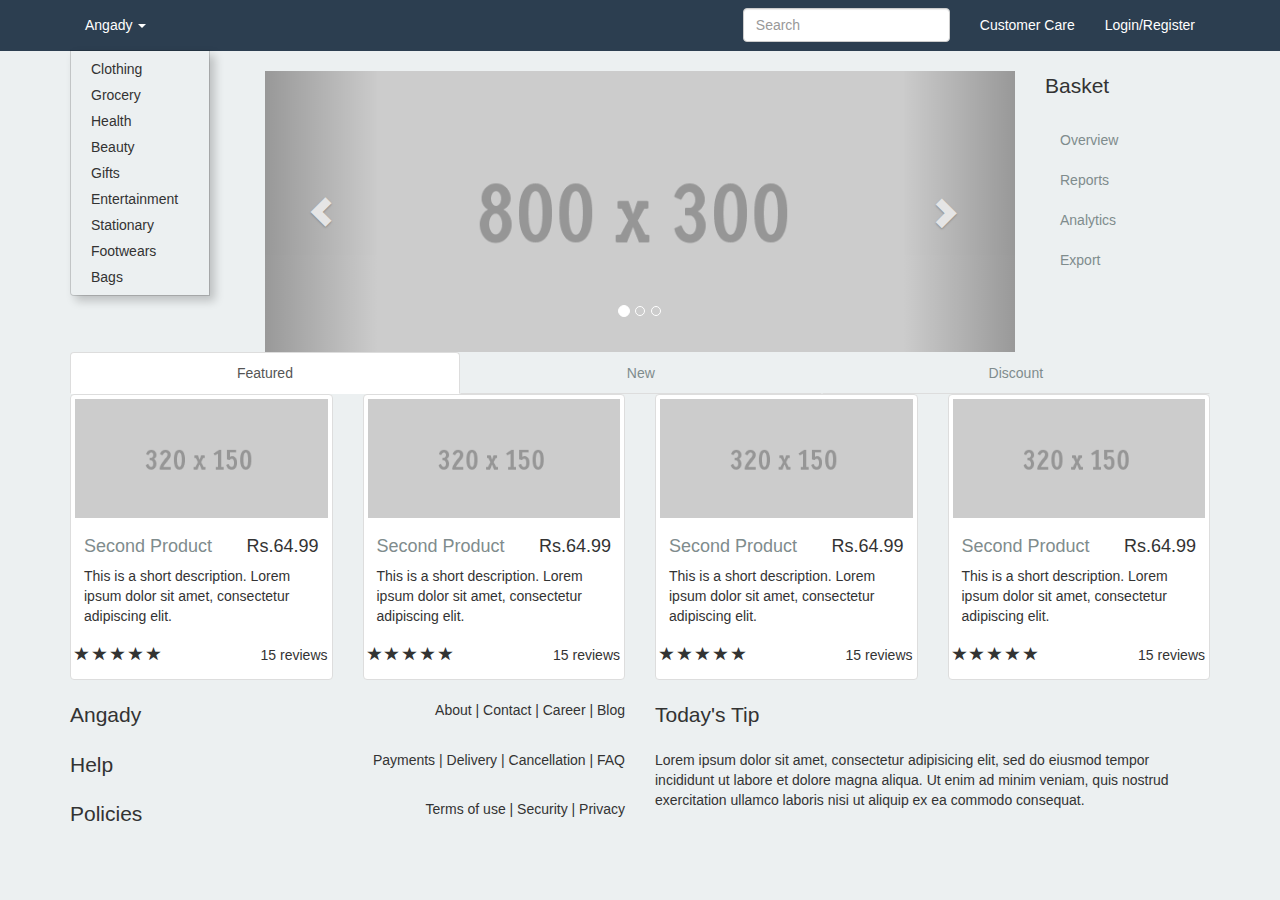
<file: index.html>
<!DOCTYPE html>
<html lang="en">
  <head>
    <meta charset="utf-8">
    <meta http-equiv="X-UA-Compatible" content="IE=edge">
    <meta name="viewport" content="width=device-width, initial-scale=1">
    <meta name="description" content="">
    <meta name="author" content="">
    <link rel="shortcut icon" href="/favicon.ico">

    <title>Angady Online</title>

    <!-- Bootstrap core CSS -->
    <link href="bootstrap-3.1.1/css/bootstrap.min.css" rel="stylesheet">

    <!-- Custom styles for this template -->
    <link href="css/navbar_menu_aim.css" rel="stylesheet">

    <!-- Just for debugging purposes. Don't actually copy this line! -->
    <!--[if lt IE 9]><script src="../../assets/js/ie8-responsive-file-warning.js"></script><![endif]-->

    <!-- HTML5 shim and Respond.js IE8 support of HTML5 elements and media queries -->
    <!--[if lt IE 9]>
      <script src="https://oss.maxcdn.com/libs/html5shiv/3.7.0/html5shiv.js"></script>
      <script src="https://oss.maxcdn.com/libs/respond.js/1.4.2/respond.min.js"></script>
    <![endif]-->
  </head>

  <body>

    <!-- Static navbar -->
    <div class="navbar navbar-custom navbar-static-top" role="navigation">
      <div class="container">

        <div class="navbar-header">
          <button type="button" class="navbar-toggle" data-toggle="collapse" data-target=".navbar-collapse">
            <span class="sr-only">Toggle navigation</span>
            <span class="icon-bar"></span>
            <span class="icon-bar"></span>
            <span class="icon-bar"></span>
          </button>
          <!-- <a class="navbar-brand" href="#">Project name</a> -->

        </div>
        <div class="navbar-collapse collapse">
          <ul class="nav navbar-nav">
            <li class="dropdown">
              <a href="index.html" class="dropdown-toggle" data-toggle="dropdown">Angady <b class="caret"></b></a>
              <ul class="dropdown-menu" role="menu">
                <li data-submenu-id="submenu-clothing">
                  <a href="listing.html">Clothing</a>
                  <div id="submenu-clothing" class="popover">
                    <ul class="col-sm-4 list-unstyled">
                      <li role="" class="dropdown-header">Men</li>
                      <li><a href="#"> Shirts </a></li>
                      <li><a href="#"> Trousers </a></li>
                      <li><a href="#"> Jeans </a></li>
                      <li><a href="#"> T shirts </a></li>
                      <li><a href="#"> Innerwears </a></li>
                    </ul>
                    <ul class="col-sm-4 list-unstyled">
                      <li role="" class="dropdown-header">Women</li>
                      <li><a href="#"> Shirts </a></li>
                      <li><a href="#"> Trousers </a></li>
                      <li><a href="#"> Jeans </a></li>
                      <li><a href="#"> T shirts </a></li>
                      <li><a href="#"> Innerwears </a></li>
                    </ul>
                    <ul class="col-sm-4 list-unstyled">
                      <li role="" class="dropdown-header">Kids</li>
                      <li><a href="#"> Shirts </a></li>
                      <li><a href="#"> Trousers </a></li>
                      <li><a href="#"> Jeans </a></li>
                      <li><a href="#"> T shirts </a></li>
                      <li><a href="#"> Innerwears </a></li>
                    </ul>
                  </div>
                </li>
                <li data-submenu-id="submenu-grocery">
                  <a href="listing.html">Grocery</a>
                  <div id="submenu-grocery" class="popover">
                    <ul class="col-sm-3 list-unstyled">
                      <li role="" class="dropdown-header">General</li>
                      <li><a href="#"> Rice </a></li>
                      <li><a href="#"> Vegetables </a></li>
                      <li><a href="#"> Item </a></li>
                      <li><a href="#"> Item </a></li>
                      <li><a href="#"> Item </a></li>
                    </ul>
                    <ul class="col-sm-3 list-unstyled">
                      <li role="" class="dropdown-header">Daily Needs</li>
                      <li><a href="#"> Cleaning Items </a></li>
                      <li><a href="#"> Item </a></li>
                      <li><a href="#"> Item </a></li>
                      <li><a href="#"> Item </a></li>
                      <li><a href="#"> Item </a></li>
                    </ul>
                    <ul class="col-sm-3 list-unstyled">
                      <li role="" class="dropdown-header">Drinks</li>
                      <li><a href="#"> Item </a></li>
                      <li><a href="#"> Item </a></li>
                      <li><a href="#"> Item </a></li>
                      <li><a href="#"> Item </a></li>
                      <li><a href="#"> Item </a></li>
                    </ul>
                    <ul class="col-sm-3 list-unstyled">
                      <li role="" class="dropdown-header">Others</li>
                      <li><a href="#"> Item </a></li>
                      <li><a href="#"> Item </a></li>
                      <li><a href="#"> Item </a></li>
                      <li><a href="#"> Item </a></li>
                      <li><a href="#"> Item </a></li>
                    </ul>
                  </div>
                </li>
                <li data-submenu-id="submenu-health">
                  <a href="listing.html">Health</a>
                  <div id="submenu-health" class="popover">
                    <ul class="col-sm-4 list-unstyled">
                      <li role="" class="dropdown-header">Men</li>
                      <li><a href="#"> Item </a></li>
                      <li><a href="#"> Item </a></li>
                      <li><a href="#"> Item </a></li>
                      <li><a href="#"> Item </a></li>
                      <li><a href="#"> Item </a></li>
                    </ul>
                    <ul class="col-sm-4 list-unstyled">
                      <li role="" class="dropdown-header">Women</li>
                      <li><a href="#"> Item </a></li>
                      <li><a href="#"> Item </a></li>
                      <li><a href="#"> Item </a></li>
                      <li><a href="#"> Item </a></li>
                      <li><a href="#"> Item </a></li>
                    </ul>
                    <ul class="col-sm-4 list-unstyled">
                      <li role="" class="dropdown-header">Kids</li>
                      <li><a href="#"> Item </a></li>
                      <li><a href="#"> Item </a></li>
                      <li><a href="#"> Item </a></li>
                      <li><a href="#"> Item </a></li>
                      <li><a href="#"> Item </a></li>
                    </ul>
                  </div>
                </li>
                <li data-submenu-id="submenu-beauty">
                  <a href="listing.html">Beauty</a>
                  <div id="submenu-beauty" class="popover">
                    <ul class="col-sm-4 list-unstyled">
                      <li role="" class="dropdown-header">Men</li>
                      <li><a href="#"> Item </a></li>
                      <li><a href="#"> Item </a></li>
                      <li><a href="#"> Item </a></li>
                      <li><a href="#"> Item </a></li>
                      <li><a href="#"> Item </a></li>
                    </ul>
                    <ul class="col-sm-4 list-unstyled">
                      <li role="" class="dropdown-header">Women</li>
                      <li><a href="#"> Item </a></li>
                      <li><a href="#"> Item </a></li>
                      <li><a href="#"> Item </a></li>
                      <li><a href="#"> Item </a></li>
                      <li><a href="#"> Item </a></li>
                    </ul>
                    <ul class="col-sm-4 list-unstyled">
                      <li role="" class="dropdown-header">Kids</li>
                      <li><a href="#"> Item </a></li>
                      <li><a href="#"> Item </a></li>
                      <li><a href="#"> Item </a></li>
                      <li><a href="#"> Item </a></li>
                      <li><a href="#"> Item </a></li>
                    </ul>
                  </div>
                </li>
                <li data-submenu-id="submenu-gifts">
                  <a href="listing.html">Gifts</a>
                  <div id="submenu-gifts" class="popover">
                    <ul class="col-sm-4 list-unstyled">
                      <li role="" class="dropdown-header">Cards</li>
                      <li><a href="#"> Item </a></li>
                      <li><a href="#"> Item </a></li>
                      <li><a href="#"> Item </a></li>
                      <li><a href="#"> Item </a></li>
                      <li><a href="#"> Item </a></li>
                    </ul>
                    <ul class="col-sm-4 list-unstyled">
                      <li role="" class="dropdown-header">Books</li>
                      <li><a href="#"> Item </a></li>
                      <li><a href="#"> Item </a></li>
                      <li><a href="#"> Item </a></li>
                      <li><a href="#"> Item </a></li>
                      <li><a href="#"> Item </a></li>
                    </ul>
                    <ul class="col-sm-4 list-unstyled">
                      <li role="" class="dropdown-header">Cups</li>
                      <li><a href="#"> Item </a></li>
                      <li><a href="#"> Item </a></li>
                      <li><a href="#"> Item </a></li>
                      <li><a href="#"> Item </a></li>
                      <li><a href="#"> Item </a></li>
                    </ul>
                  </div>
                </li>
                <li data-submenu-id="submenu-entertainment">
                  <a href="listing.html">Entertainment</a>
                  <div id="submenu-entertainment" class="popover">
                    <ul class="col-sm-4 list-unstyled">
                      <li role="" class="dropdown-header">Cds</li>
                      <li><a href="#"> Item </a></li>
                      <li><a href="#"> Item </a></li>
                      <li><a href="#"> Item </a></li>
                      <li><a href="#"> Item </a></li>
                      <li><a href="#"> Item </a></li>
                    </ul>
                    <ul class="col-sm-4 list-unstyled">
                      <li role="" class="dropdown-header">Books</li>
                      <li><a href="#"> Item </a></li>
                      <li><a href="#"> Item </a></li>
                      <li><a href="#"> Item </a></li>
                      <li><a href="#"> Item </a></li>
                      <li><a href="#"> Item </a></li>
                    </ul>
                    <ul class="col-sm-4 list-unstyled">
                      <li role="" class="dropdown-header">Cups</li>
                      <li><a href="#"> Item </a></li>
                      <li><a href="#"> Item </a></li>
                      <li><a href="#"> Item </a></li>
                      <li><a href="#"> Item </a></li>
                      <li><a href="#"> Item </a></li>
                    </ul>
                  </div>
                </li>
                <li data-submenu-id="submenu-stationary">
                  <a href="listing.html">Stationary</a>
                  <div id="submenu-stationary" class="popover">
                    <ul class="col-sm-4 list-unstyled">
                      <li role="" class="dropdown-header">Cards</li>
                      <li><a href="#"> Item </a></li>
                      <li><a href="#"> Item </a></li>
                      <li><a href="#"> Item </a></li>
                      <li><a href="#"> Item </a></li>
                      <li><a href="#"> Item </a></li>
                    </ul>
                    <ul class="col-sm-4 list-unstyled">
                      <li role="" class="dropdown-header">Books</li>
                      <li><a href="#"> Item </a></li>
                      <li><a href="#"> Item </a></li>
                      <li><a href="#"> Item </a></li>
                      <li><a href="#"> Item </a></li>
                      <li><a href="#"> Item </a></li>
                    </ul>
                    <ul class="col-sm-4 list-unstyled">
                      <li role="" class="dropdown-header">Cups</li>
                      <li><a href="#"> Item </a></li>
                      <li><a href="#"> Item </a></li>
                      <li><a href="#"> Item </a></li>
                      <li><a href="#"> Item </a></li>
                      <li><a href="#"> Item </a></li>
                    </ul>
                  </div>
                </li>
                <li data-submenu-id="submenu-footwears">
                  <a href="listing.html">Footwears</a>
                  <div id="submenu-footwears" class="popover">
                    <ul class="col-sm-4 list-unstyled">
                      <li role="" class="dropdown-header">Gents</li>
                      <li><a href="#"> Item </a></li>
                      <li><a href="#"> Item </a></li>
                      <li><a href="#"> Item </a></li>
                      <li><a href="#"> Item </a></li>
                      <li><a href="#"> Item </a></li>
                    </ul>
                    <ul class="col-sm-4 list-unstyled">
                      <li role="" class="dropdown-header">Ladies</li>
                      <li><a href="#"> Item </a></li>
                      <li><a href="#"> Item </a></li>
                      <li><a href="#"> Item </a></li>
                      <li><a href="#"> Item </a></li>
                      <li><a href="#"> Item </a></li>
                    </ul>
                    <ul class="col-sm-4 list-unstyled">
                      <li role="" class="dropdown-header">Child</li>
                      <li><a href="#"> Item </a></li>
                      <li><a href="#"> Item </a></li>
                      <li><a href="#"> Item </a></li>
                      <li><a href="#"> Item </a></li>
                      <li><a href="#"> Item </a></li>
                    </ul>
                  </div>
                </li>
                <li data-submenu-id="submenu-bags">
                  <a href="listing.html">Bags</a>
                  <div id="submenu-bags" class="popover">
                    <ul class="col-sm-4 list-unstyled">
                      <li role="" class="dropdown-header">Gents</li>
                      <li><a href="#"> Item </a></li>
                      <li><a href="#"> Item </a></li>
                      <li><a href="#"> Item </a></li>
                      <li><a href="#"> Item </a></li>
                      <li><a href="#"> Item </a></li>
                    </ul>
                    <ul class="col-sm-4 list-unstyled">
                      <li role="" class="dropdown-header">Ladies</li>
                      <li><a href="#"> Item </a></li>
                      <li><a href="#"> Item </a></li>
                      <li><a href="#"> Item </a></li>
                      <li><a href="#"> Item </a></li>
                      <li><a href="#"> Item </a></li>
                    </ul>
                    <ul class="col-sm-4 list-unstyled">
                      <li role="" class="dropdown-header">School</li>
                      <li><a href="#"> Item </a></li>
                      <li><a href="#"> Item </a></li>
                      <li><a href="#"> Item </a></li>
                      <li><a href="#"> Item </a></li>
                      <li><a href="#"> Item </a></li>
                    </ul>
                  </div>
                </li>
              </ul>
            </li>
          </ul>
          <ul class="nav navbar-nav navbar-right">
            <li><a href="#">Customer Care</a></li>
            <li><a href="#">Login/Register</a></li>
          </ul>

          <form class="navbar-form navbar-right" role="form">
            <div class="form-group">
              <input type="text" placeholder="Search" class="form-control">
            </div>
          </form>
          <ul></ul>
        </div><!--/.nav-collapse -->
      </div>
    </div>


    <div class="container">
      <div class="row">
        <div class="col-sm-6 col-md-8 col-md-offset-2">
          <div id="carousel-example-generic" class="carousel slide" data-ride="carousel">
            <ol class="carousel-indicators">
                <li data-target="#carousel-example-generic" data-slide-to="0" class="active"></li>
                <li data-target="#carousel-example-generic" data-slide-to="1"></li>
                <li data-target="#carousel-example-generic" data-slide-to="2"></li>
            </ol>
            <div class="carousel-inner">
                <div class="item active">
                    <img class="slide-image" src="images/800x300.gif" alt="">
                </div>
                <div class="item">
                    <img class="slide-image" src="images/800x300.gif" alt="">
                </div>
                <div class="item">
                    <img class="slide-image" src="images/800x300.gif" alt="">
                </div>
            </div>
            <a class="left carousel-control" href="#carousel-example-generic" data-slide="prev">
                <span class="glyphicon glyphicon-chevron-left"></span>
            </a>
            <a class="right carousel-control" href="#carousel-example-generic" data-slide="next">
                <span class="glyphicon glyphicon-chevron-right"></span>
            </a>
          </div>
        </div> 
        <div class="col-sm-2 col-md-2">
            <ul class="nav nav-sidebar">
              <p class="lead">Basket</p>
              <li class="active"><a href="#">Overview</a></li>
              <li><a href="#">Reports</a></li>
              <li><a href="#">Analytics</a></li>
              <li><a href="#">Export</a></li>
            </ul>
         </div> 
      </div>
      <div class="row">
        <div class="col-sm-12 col-md-12">
          <ul class="nav nav-tabs nav-justified">
            <li class="active"><a href="#featured" data-toggle="tab">Featured</a></li>
            <li><a href="#new" data-toggle="tab">New</a></li>
             <li><a href="#discount" data-toggle="tab">Discount</a></li>
          </ul>

          <div id='content' class="tab-content">
            <div class="tab-pane active" id="featured">
              <div class="row">
                <div class="col-sm-3 col-lg-3 col-md-3">
                  <div class="thumbnail">
                    <img alt="" src="images/320x150.gif">
                    <div class="caption">
                      <h4 class="pull-right">Rs.64.99</h4>
                      <h4><a href="product.html">Second Product</a>
                      </h4>
                      <p>This is a short description. Lorem ipsum dolor sit amet, consectetur adipiscing elit.</p>
                    </div>
                    <div class="ratings">
                      <p class="pull-right">15 reviews</p>
                      <p>
                        <span class="glyphicon glyphicon-star"></span>
                        <span class="glyphicon glyphicon-star"></span>
                        <span class="glyphicon glyphicon-star"></span>
                        <span class="glyphicon glyphicon-star"></span>
                        <span class="glyphicon glyphicon-star"></span>
                      </p>
                    </div>
                  </div>
                </div>
                <div class="col-sm-3 col-lg-3 col-md-3">
                  <div class="thumbnail">
                    <img alt="" src="images/320x150.gif">
                    <div class="caption">
                      <h4 class="pull-right">Rs.64.99</h4>
                      <h4><a href="product.html">Second Product</a>
                      </h4>
                      <p>This is a short description. Lorem ipsum dolor sit amet, consectetur adipiscing elit.</p>
                    </div>
                    <div class="ratings">
                      <p class="pull-right">15 reviews</p>
                      <p>
                        <span class="glyphicon glyphicon-star"></span>
                        <span class="glyphicon glyphicon-star"></span>
                        <span class="glyphicon glyphicon-star"></span>
                        <span class="glyphicon glyphicon-star"></span>
                        <span class="glyphicon glyphicon-star"></span>
                      </p>
                    </div>
                  </div>
                </div>
                <div class="col-sm-3 col-lg-3 col-md-3">
                  <div class="thumbnail">
                    <img alt="" src="images/320x150.gif">
                    <div class="caption">
                      <h4 class="pull-right">Rs.64.99</h4>
                      <h4><a href="product.html">Second Product</a>
                      </h4>
                      <p>This is a short description. Lorem ipsum dolor sit amet, consectetur adipiscing elit.</p>
                    </div>
                    <div class="ratings">
                      <p class="pull-right">15 reviews</p>
                      <p>
                        <span class="glyphicon glyphicon-star"></span>
                        <span class="glyphicon glyphicon-star"></span>
                        <span class="glyphicon glyphicon-star"></span>
                        <span class="glyphicon glyphicon-star"></span>
                        <span class="glyphicon glyphicon-star"></span>
                      </p>
                    </div>
                  </div>
                </div>
                <div class="col-sm-3 col-lg-3 col-md-3">
                  <div class="thumbnail">
                    <img alt="" src="images/320x150.gif">
                    <div class="caption">
                      <h4 class="pull-right">Rs.64.99</h4>
                      <h4><a href="product.html">Second Product</a>
                      </h4>
                      <p>This is a short description. Lorem ipsum dolor sit amet, consectetur adipiscing elit.</p>
                    </div>
                    <div class="ratings">
                      <p class="pull-right">15 reviews</p>
                      <p>
                        <span class="glyphicon glyphicon-star"></span>
                        <span class="glyphicon glyphicon-star"></span>
                        <span class="glyphicon glyphicon-star"></span>
                        <span class="glyphicon glyphicon-star"></span>
                        <span class="glyphicon glyphicon-star"></span>
                      </p>
                    </div>
                  </div>
                </div>
              </div>
            </div>

            <div class="tab-pane" id="new">
              <div class="row">
                <div class="col-sm-3 col-lg-3 col-md-3">
                  <div class="thumbnail">
                    <img alt="" src="images/320x150.gif">
                    <div class="caption">
                      <h4 class="pull-right">Rs.64.99</h4>
                      <h4><a href="product.html">New Product</a>
                      </h4>
                      <p>This is a short description. Lorem ipsum dolor sit amet, consectetur adipiscing elit.</p>
                    </div>
                    <div class="ratings">
                      <p class="pull-right">15 reviews</p>
                      <p>
                        <span class="glyphicon glyphicon-star"></span>
                        <span class="glyphicon glyphicon-star"></span>
                        <span class="glyphicon glyphicon-star"></span>
                        <span class="glyphicon glyphicon-star"></span>
                        <span class="glyphicon glyphicon-star"></span>
                      </p>
                    </div>
                  </div>
                </div>
                <div class="col-sm-3 col-lg-3 col-md-3">
                  <div class="thumbnail">
                    <img alt="" src="images/320x150.gif">
                    <div class="caption">
                      <h4 class="pull-right">Rs.64.99</h4>
                      <h4><a href="product.html">New Product</a>
                      </h4>
                      <p>This is a short description. Lorem ipsum dolor sit amet, consectetur adipiscing elit.</p>
                    </div>
                    <div class="ratings">
                      <p class="pull-right">15 reviews</p>
                      <p>
                        <span class="glyphicon glyphicon-star"></span>
                        <span class="glyphicon glyphicon-star"></span>
                        <span class="glyphicon glyphicon-star"></span>
                        <span class="glyphicon glyphicon-star"></span>
                        <span class="glyphicon glyphicon-star"></span>
                      </p>
                    </div>
                  </div>
                </div>
                <div class="col-sm-3 col-lg-3 col-md-3">
                  <div class="thumbnail">
                    <img alt="" src="images/320x150.gif">
                    <div class="caption">
                      <h4 class="pull-right">Rs.64.99</h4>
                      <h4><a href="product.html">New Product</a>
                      </h4>
                      <p>This is a short description. Lorem ipsum dolor sit amet, consectetur adipiscing elit.</p>
                    </div>
                    <div class="ratings">
                      <p class="pull-right">15 reviews</p>
                      <p>
                        <span class="glyphicon glyphicon-star"></span>
                        <span class="glyphicon glyphicon-star"></span>
                        <span class="glyphicon glyphicon-star"></span>
                        <span class="glyphicon glyphicon-star"></span>
                        <span class="glyphicon glyphicon-star"></span>
                      </p>
                    </div>
                  </div>
                </div>
                <div class="col-sm-3 col-lg-3 col-md-3">
                  <div class="thumbnail">
                    <img alt="" src="images/320x150.gif">
                    <div class="caption">
                      <h4 class="pull-right">Rs.64.99</h4>
                      <h4><a href="product.html">New Product</a>
                      </h4>
                      <p>This is a short description. Lorem ipsum dolor sit amet, consectetur adipiscing elit.</p>
                    </div>
                    <div class="ratings">
                      <p class="pull-right">15 reviews</p>
                      <p>
                        <span class="glyphicon glyphicon-star"></span>
                        <span class="glyphicon glyphicon-star"></span>
                        <span class="glyphicon glyphicon-star"></span>
                        <span class="glyphicon glyphicon-star"></span>
                        <span class="glyphicon glyphicon-star"></span>
                      </p>
                    </div>
                  </div>
                </div>
              </div>
            </div>
            <div class="tab-pane" id="discount">
              <div class="row">
                <div class="col-sm-3 col-lg-3 col-md-3">
                  <div class="thumbnail">
                    <img alt="" src="images/320x150.gif">
                    <div class="caption">
                      <h4 class="pull-right">Rs.64.99</h4>
                      <h4><a href="product.html">Discount Product</a>
                      </h4>
                      <p>This is a short description. Lorem ipsum dolor sit amet, consectetur adipiscing elit.</p>
                    </div>
                    <div class="ratings">
                      <p class="pull-right">15 reviews</p>
                      <p>
                        <span class="glyphicon glyphicon-star"></span>
                        <span class="glyphicon glyphicon-star"></span>
                        <span class="glyphicon glyphicon-star"></span>
                        <span class="glyphicon glyphicon-star"></span>
                        <span class="glyphicon glyphicon-star"></span>
                      </p>
                    </div>
                  </div>
                </div>
                <div class="col-sm-3 col-lg-3 col-md-3">
                  <div class="thumbnail">
                    <img alt="" src="images/320x150.gif">
                    <div class="caption">
                      <h4 class="pull-right">Rs.64.99</h4>
                      <h4><a href="product.html">Discount Product</a>
                      </h4>
                      <p>This is a short description. Lorem ipsum dolor sit amet, consectetur adipiscing elit.</p>
                    </div>
                    <div class="ratings">
                      <p class="pull-right">15 reviews</p>
                      <p>
                        <span class="glyphicon glyphicon-star"></span>
                        <span class="glyphicon glyphicon-star"></span>
                        <span class="glyphicon glyphicon-star"></span>
                        <span class="glyphicon glyphicon-star"></span>
                        <span class="glyphicon glyphicon-star"></span>
                      </p>
                    </div>
                  </div>
                </div>
                <div class="col-sm-3 col-lg-3 col-md-3">
                  <div class="thumbnail">
                    <img alt="" src="images/320x150.gif">
                    <div class="caption">
                      <h4 class="pull-right">Rs.64.99</h4>
                      <h4><a href="product.html">Discount Product</a>
                      </h4>
                      <p>This is a short description. Lorem ipsum dolor sit amet, consectetur adipiscing elit.</p>
                    </div>
                    <div class="ratings">
                      <p class="pull-right">15 reviews</p>
                      <p>
                        <span class="glyphicon glyphicon-star"></span>
                        <span class="glyphicon glyphicon-star"></span>
                        <span class="glyphicon glyphicon-star"></span>
                        <span class="glyphicon glyphicon-star"></span>
                        <span class="glyphicon glyphicon-star"></span>
                      </p>
                    </div>
                  </div>
                </div>
                <div class="col-sm-3 col-lg-3 col-md-3">
                  <div class="thumbnail">
                    <img alt="" src="images/320x150.gif">
                    <div class="caption">
                      <h4 class="pull-right">Rs.64.99</h4>
                      <h4><a href="product.html">Discount Product</a>
                      </h4>
                      <p>This is a short description. Lorem ipsum dolor sit amet, consectetur adipiscing elit.</p>
                    </div>
                    <div class="ratings">
                      <p class="pull-right">15 reviews</p>
                      <p>
                        <span class="glyphicon glyphicon-star"></span>
                        <span class="glyphicon glyphicon-star"></span>
                        <span class="glyphicon glyphicon-star"></span>
                        <span class="glyphicon glyphicon-star"></span>
                        <span class="glyphicon glyphicon-star"></span>
                      </p>
                    </div>
                  </div>
                </div>
              </div>
            </div>
          </div> 
        </div>
      </div>

    </div> <!-- /container -->
    <footer>
      <div class="container">
        <div class="row">
          <div class="col-xs-6">
            <p class="pull-right">About | Contact | Career | Blog</p>
            <p class="lead footer-title">Angady</p>
            <p class="pull-right">Payments | Delivery | Cancellation | FAQ</p>
            <p class="lead footer-title">Help</p>
            <p class="pull-right">Terms of use | Security | Privacy</p>
            <p class="lead footer-title">Policies</p>
          </div> <!-- /col-xs-7 -->


          <div class="col-xs-6">
            <div class="footer-banner">
              <p class="lead footer-title">Today's Tip</p>
              <p>Lorem ipsum dolor sit amet, consectetur adipisicing elit, sed do eiusmod
              tempor incididunt ut labore et dolore magna aliqua. Ut enim ad minim veniam,
              quis nostrud exercitation ullamco laboris nisi ut aliquip ex ea commodo
              consequat.</p>
            </div>
          </div>
        </div>
      </div>
    </footer>

    <!-- Bootstrap core JavaScript
    ================================================== -->
    <!-- Placed at the end of the document so the pages load faster -->
    <script src="js/libs/jquery/jquery-1.10.2.min.js"></script>

    <script src="bootstrap-3.1.1/js/bootstrap.min.js"></script>
    
    <script src="js/libs/jquery.menu-aim.js"></script>
    <script>

        var $menu = $(".dropdown-menu");

        // jQuery-menu-aim: <meaningful part of the example>
        // Hook up events to be fired on menu row activation.
        $menu.menuAim({
            activate: activateSubmenu,
            deactivate: deactivateSubmenu
        });
        // jQuery-menu-aim: </meaningful part of the example>

        // jQuery-menu-aim: the following JS is used to show and hide the submenu
        // contents. Again, this can be done in any number of ways. jQuery-menu-aim
        // doesn't care how you do this, it just fires the activate and deactivate
        // events at the right times so you know when to show and hide your submenus.
        function activateSubmenu(row) {
            var $row = $(row),
                submenuId = $row.data("submenuId"),
                $submenu = $("#" + submenuId),
                height = $menu.outerHeight(),
                width = $menu.outerWidth();

            // Show the submenu
            $submenu.css({
                display: "block",
                top: -1,
                left: width - 3,  // main should overlay submenu
                height: height + 5  // padding for main dropdown's arrow
            });

            // Keep the currently activated row's highlighted look
            $row.find("a").addClass("maintainHover");
        }

        function deactivateSubmenu(row) {
            var $row = $(row),
                submenuId = $row.data("submenuId"),
                $submenu = $("#" + submenuId);

            // Hide the submenu and remove the row's highlighted look
            $submenu.css("display", "none");
            $row.find("a").removeClass("maintainHover");
        }

        // Bootstrap's dropdown menus immediately close on document click.
        // Don't let this event close the menu if a submenu is being clicked.
        // This event propagation control doesn't belong in the menu-aim plugin
        // itself because the plugin is agnostic to bootstrap.
        $(".dropdown-menu li").click(function(e) {
            e.stopPropagation();
        });

        $(document).click(function() {
            // Simply hide the submenu on any click. Again, this is just a hacked
            // together menu/submenu structure to show the use of jQuery-menu-aim.
            $(".popover").css("display", "none");
            $("a.maintainHover").removeClass("maintainHover");
        });

        // HOVER
        jQuery(function($) {
          $('.navbar .dropdown').hover(function() {
          $(this).find('.dropdown-menu').first().stop(true, true).delay(250).slideDown();

          }, function() {
            $(".popover").css("display", "none");
          // $(this).find('.dropdown-menu').first().stop(true, true).delay(100).slideUp();

          });

          $('.navbar .dropdown > a').click(function(){
          location.href = this.href;
          });

          $('.navbar .dropdown').mouseover();
        });
    </script>

  </body>
</html>
</file>
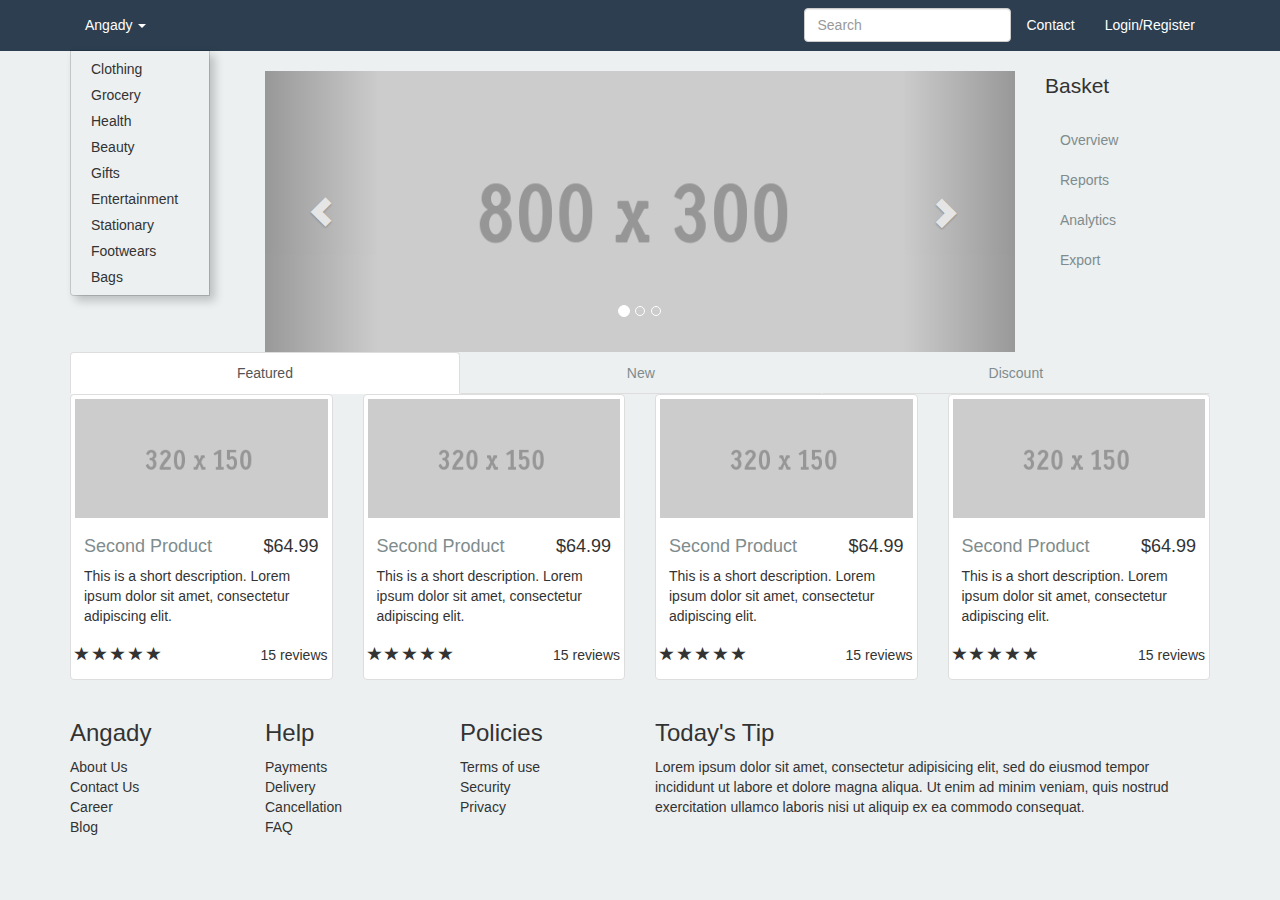
<file: home.html>
<!DOCTYPE html>
<html lang="en">
  <head>
    <meta charset="utf-8">
    <meta http-equiv="X-UA-Compatible" content="IE=edge">
    <meta name="viewport" content="width=device-width, initial-scale=1">
    <meta name="description" content="">
    <meta name="author" content="">
    <link rel="shortcut icon" href="/favicon.ico">

    <title>Angady Online</title>

    <!-- Bootstrap core CSS -->
    <link href="bootstrap-3.1.1/css/bootstrap.min.css" rel="stylesheet">

    <!-- Custom styles for this template -->
    <link href="css/navbar_menu_aim.css" rel="stylesheet">

    <!-- Just for debugging purposes. Don't actually copy this line! -->
    <!--[if lt IE 9]><script src="../../assets/js/ie8-responsive-file-warning.js"></script><![endif]-->

    <!-- HTML5 shim and Respond.js IE8 support of HTML5 elements and media queries -->
    <!--[if lt IE 9]>
      <script src="https://oss.maxcdn.com/libs/html5shiv/3.7.0/html5shiv.js"></script>
      <script src="https://oss.maxcdn.com/libs/respond.js/1.4.2/respond.min.js"></script>
    <![endif]-->
  </head>

  <body>

    <!-- Static navbar -->
    <div class="navbar navbar-custom navbar-static-top" role="navigation">
      <div class="container">

        <div class="navbar-header">
          <button type="button" class="navbar-toggle" data-toggle="collapse" data-target=".navbar-collapse">
            <span class="sr-only">Toggle navigation</span>
            <span class="icon-bar"></span>
            <span class="icon-bar"></span>
            <span class="icon-bar"></span>
          </button>
          <!-- <a class="navbar-brand" href="#">Project name</a> -->

        </div>
        <div class="navbar-collapse collapse">
          <ul class="nav navbar-nav">
            <li class="dropdown">
              <a href="#" class="dropdown-toggle" data-toggle="dropdown">Angady <b class="caret"></b></a>
              <ul class="dropdown-menu" role="menu">
                <li data-submenu-id="submenu-clothing">
                  <a href="#">Clothing</a>
                  <div id="submenu-clothing" class="popover">
                    <ul class="col-sm-4 list-unstyled">
                      <li role="" class="dropdown-header">Men</li>
                      <li><a href="#"> Shirts </a></li>
                      <li><a href="#"> Trousers </a></li>
                      <li><a href="#"> Jeans </a></li>
                      <li><a href="#"> T shirts </a></li>
                      <li><a href="#"> Innerwears </a></li>
                    </ul>
                    <ul class="col-sm-4 list-unstyled">
                      <li role="" class="dropdown-header">Women</li>
                      <li><a href="#"> Shirts </a></li>
                      <li><a href="#"> Trousers </a></li>
                      <li><a href="#"> Jeans </a></li>
                      <li><a href="#"> T shirts </a></li>
                      <li><a href="#"> Innerwears </a></li>
                    </ul>
                    <ul class="col-sm-4 list-unstyled">
                      <li role="" class="dropdown-header">Kids</li>
                      <li><a href="#"> Shirts </a></li>
                      <li><a href="#"> Trousers </a></li>
                      <li><a href="#"> Jeans </a></li>
                      <li><a href="#"> T shirts </a></li>
                      <li><a href="#"> Innerwears </a></li>
                    </ul>
                  </div>
                </li>
                <li data-submenu-id="submenu-grocery">
                  <a href="#">Grocery</a>
                  <div id="submenu-grocery" class="popover">
                    <ul class="col-sm-3 list-unstyled">
                      <li role="" class="dropdown-header">General</li>
                      <li><a href="#"> Rice </a></li>
                      <li><a href="#"> Vegetables </a></li>
                      <li><a href="#"> Item </a></li>
                      <li><a href="#"> Item </a></li>
                      <li><a href="#"> Item </a></li>
                    </ul>
                    <ul class="col-sm-3 list-unstyled">
                      <li role="" class="dropdown-header">Daily Needs</li>
                      <li><a href="#"> Cleaning Items </a></li>
                      <li><a href="#"> Item </a></li>
                      <li><a href="#"> Item </a></li>
                      <li><a href="#"> Item </a></li>
                      <li><a href="#"> Item </a></li>
                    </ul>
                    <ul class="col-sm-3 list-unstyled">
                      <li role="" class="dropdown-header">Drinks</li>
                      <li><a href="#"> Item </a></li>
                      <li><a href="#"> Item </a></li>
                      <li><a href="#"> Item </a></li>
                      <li><a href="#"> Item </a></li>
                      <li><a href="#"> Item </a></li>
                    </ul>
                    <ul class="col-sm-3 list-unstyled">
                      <li role="" class="dropdown-header">Others</li>
                      <li><a href="#"> Item </a></li>
                      <li><a href="#"> Item </a></li>
                      <li><a href="#"> Item </a></li>
                      <li><a href="#"> Item </a></li>
                      <li><a href="#"> Item </a></li>
                    </ul>
                  </div>
                </li>
                <li data-submenu-id="submenu-health">
                  <a href="#">Health</a>
                  <div id="submenu-health" class="popover">
                    <ul class="col-sm-4 list-unstyled">
                      <li role="" class="dropdown-header">Men</li>
                      <li><a href="#"> Item </a></li>
                      <li><a href="#"> Item </a></li>
                      <li><a href="#"> Item </a></li>
                      <li><a href="#"> Item </a></li>
                      <li><a href="#"> Item </a></li>
                    </ul>
                    <ul class="col-sm-4 list-unstyled">
                      <li role="" class="dropdown-header">Women</li>
                      <li><a href="#"> Item </a></li>
                      <li><a href="#"> Item </a></li>
                      <li><a href="#"> Item </a></li>
                      <li><a href="#"> Item </a></li>
                      <li><a href="#"> Item </a></li>
                    </ul>
                    <ul class="col-sm-4 list-unstyled">
                      <li role="" class="dropdown-header">Kids</li>
                      <li><a href="#"> Item </a></li>
                      <li><a href="#"> Item </a></li>
                      <li><a href="#"> Item </a></li>
                      <li><a href="#"> Item </a></li>
                      <li><a href="#"> Item </a></li>
                    </ul>
                  </div>
                </li>
                <li data-submenu-id="submenu-beauty">
                  <a href="#">Beauty</a>
                  <div id="submenu-beauty" class="popover">
                    <ul class="col-sm-4 list-unstyled">
                      <li role="" class="dropdown-header">Men</li>
                      <li><a href="#"> Item </a></li>
                      <li><a href="#"> Item </a></li>
                      <li><a href="#"> Item </a></li>
                      <li><a href="#"> Item </a></li>
                      <li><a href="#"> Item </a></li>
                    </ul>
                    <ul class="col-sm-4 list-unstyled">
                      <li role="" class="dropdown-header">Women</li>
                      <li><a href="#"> Item </a></li>
                      <li><a href="#"> Item </a></li>
                      <li><a href="#"> Item </a></li>
                      <li><a href="#"> Item </a></li>
                      <li><a href="#"> Item </a></li>
                    </ul>
                    <ul class="col-sm-4 list-unstyled">
                      <li role="" class="dropdown-header">Kids</li>
                      <li><a href="#"> Item </a></li>
                      <li><a href="#"> Item </a></li>
                      <li><a href="#"> Item </a></li>
                      <li><a href="#"> Item </a></li>
                      <li><a href="#"> Item </a></li>
                    </ul>
                  </div>
                </li>
                <li data-submenu-id="submenu-gifts">
                  <a href="#">Gifts</a>
                  <div id="submenu-gifts" class="popover">
                    <ul class="col-sm-4 list-unstyled">
                      <li role="" class="dropdown-header">Cards</li>
                      <li><a href="#"> Item </a></li>
                      <li><a href="#"> Item </a></li>
                      <li><a href="#"> Item </a></li>
                      <li><a href="#"> Item </a></li>
                      <li><a href="#"> Item </a></li>
                    </ul>
                    <ul class="col-sm-4 list-unstyled">
                      <li role="" class="dropdown-header">Books</li>
                      <li><a href="#"> Item </a></li>
                      <li><a href="#"> Item </a></li>
                      <li><a href="#"> Item </a></li>
                      <li><a href="#"> Item </a></li>
                      <li><a href="#"> Item </a></li>
                    </ul>
                    <ul class="col-sm-4 list-unstyled">
                      <li role="" class="dropdown-header">Cups</li>
                      <li><a href="#"> Item </a></li>
                      <li><a href="#"> Item </a></li>
                      <li><a href="#"> Item </a></li>
                      <li><a href="#"> Item </a></li>
                      <li><a href="#"> Item </a></li>
                    </ul>
                  </div>
                </li>
                <li data-submenu-id="submenu-entertainment">
                  <a href="#">Entertainment</a>
                  <div id="submenu-entertainment" class="popover">
                    <ul class="col-sm-4 list-unstyled">
                      <li role="" class="dropdown-header">Cds</li>
                      <li><a href="#"> Item </a></li>
                      <li><a href="#"> Item </a></li>
                      <li><a href="#"> Item </a></li>
                      <li><a href="#"> Item </a></li>
                      <li><a href="#"> Item </a></li>
                    </ul>
                    <ul class="col-sm-4 list-unstyled">
                      <li role="" class="dropdown-header">Books</li>
                      <li><a href="#"> Item </a></li>
                      <li><a href="#"> Item </a></li>
                      <li><a href="#"> Item </a></li>
                      <li><a href="#"> Item </a></li>
                      <li><a href="#"> Item </a></li>
                    </ul>
                    <ul class="col-sm-4 list-unstyled">
                      <li role="" class="dropdown-header">Cups</li>
                      <li><a href="#"> Item </a></li>
                      <li><a href="#"> Item </a></li>
                      <li><a href="#"> Item </a></li>
                      <li><a href="#"> Item </a></li>
                      <li><a href="#"> Item </a></li>
                    </ul>
                  </div>
                </li>
                <li data-submenu-id="submenu-stationary">
                  <a href="#">Stationary</a>
                  <div id="submenu-stationary" class="popover">
                    <ul class="col-sm-4 list-unstyled">
                      <li role="" class="dropdown-header">Cards</li>
                      <li><a href="#"> Item </a></li>
                      <li><a href="#"> Item </a></li>
                      <li><a href="#"> Item </a></li>
                      <li><a href="#"> Item </a></li>
                      <li><a href="#"> Item </a></li>
                    </ul>
                    <ul class="col-sm-4 list-unstyled">
                      <li role="" class="dropdown-header">Books</li>
                      <li><a href="#"> Item </a></li>
                      <li><a href="#"> Item </a></li>
                      <li><a href="#"> Item </a></li>
                      <li><a href="#"> Item </a></li>
                      <li><a href="#"> Item </a></li>
                    </ul>
                    <ul class="col-sm-4 list-unstyled">
                      <li role="" class="dropdown-header">Cups</li>
                      <li><a href="#"> Item </a></li>
                      <li><a href="#"> Item </a></li>
                      <li><a href="#"> Item </a></li>
                      <li><a href="#"> Item </a></li>
                      <li><a href="#"> Item </a></li>
                    </ul>
                  </div>
                </li>
                <li data-submenu-id="submenu-footwears">
                  <a href="#">Footwears</a>
                  <div id="submenu-footwears" class="popover">
                    <ul class="col-sm-4 list-unstyled">
                      <li role="" class="dropdown-header">Gents</li>
                      <li><a href="#"> Item </a></li>
                      <li><a href="#"> Item </a></li>
                      <li><a href="#"> Item </a></li>
                      <li><a href="#"> Item </a></li>
                      <li><a href="#"> Item </a></li>
                    </ul>
                    <ul class="col-sm-4 list-unstyled">
                      <li role="" class="dropdown-header">Ladies</li>
                      <li><a href="#"> Item </a></li>
                      <li><a href="#"> Item </a></li>
                      <li><a href="#"> Item </a></li>
                      <li><a href="#"> Item </a></li>
                      <li><a href="#"> Item </a></li>
                    </ul>
                    <ul class="col-sm-4 list-unstyled">
                      <li role="" class="dropdown-header">Child</li>
                      <li><a href="#"> Item </a></li>
                      <li><a href="#"> Item </a></li>
                      <li><a href="#"> Item </a></li>
                      <li><a href="#"> Item </a></li>
                      <li><a href="#"> Item </a></li>
                    </ul>
                  </div>
                </li>
                <li data-submenu-id="submenu-bags">
                  <a href="#">Bags</a>
                  <div id="submenu-bags" class="popover">
                    <ul class="col-sm-4 list-unstyled">
                      <li role="" class="dropdown-header">Gents</li>
                      <li><a href="#"> Item </a></li>
                      <li><a href="#"> Item </a></li>
                      <li><a href="#"> Item </a></li>
                      <li><a href="#"> Item </a></li>
                      <li><a href="#"> Item </a></li>
                    </ul>
                    <ul class="col-sm-4 list-unstyled">
                      <li role="" class="dropdown-header">Ladies</li>
                      <li><a href="#"> Item </a></li>
                      <li><a href="#"> Item </a></li>
                      <li><a href="#"> Item </a></li>
                      <li><a href="#"> Item </a></li>
                      <li><a href="#"> Item </a></li>
                    </ul>
                    <ul class="col-sm-4 list-unstyled">
                      <li role="" class="dropdown-header">School</li>
                      <li><a href="#"> Item </a></li>
                      <li><a href="#"> Item </a></li>
                      <li><a href="#"> Item </a></li>
                      <li><a href="#"> Item </a></li>
                      <li><a href="#"> Item </a></li>
                    </ul>
                  </div>
                </li>
              </ul>
            </li>
          </ul>
          <ul class="nav navbar-nav navbar-right">
            <li><a href="#">Contact</a></li>
            <li><a href="#">Login/Register</a></li>
          </ul>

          <form class="navbar-form navbar-right" role="form">
            <div class="form-group">
              <input type="text" placeholder="Search" class="form-control">
            </div>
          </form>

        </div><!--/.nav-collapse -->
      </div>
    </div>


    <div class="container">
      <div class="row">
        <div class="col-sm-6 col-md-8 col-md-offset-2">
          <div id="carousel-example-generic" class="carousel slide" data-ride="carousel">
            <ol class="carousel-indicators">
                <li data-target="#carousel-example-generic" data-slide-to="0" class="active"></li>
                <li data-target="#carousel-example-generic" data-slide-to="1"></li>
                <li data-target="#carousel-example-generic" data-slide-to="2"></li>
            </ol>
            <div class="carousel-inner">
                <div class="item active">
                    <img class="slide-image" src="images/800x300.gif" alt="">
                </div>
                <div class="item">
                    <img class="slide-image" src="images/800x300.gif" alt="">
                </div>
                <div class="item">
                    <img class="slide-image" src="images/800x300.gif" alt="">
                </div>
            </div>
            <a class="left carousel-control" href="#carousel-example-generic" data-slide="prev">
                <span class="glyphicon glyphicon-chevron-left"></span>
            </a>
            <a class="right carousel-control" href="#carousel-example-generic" data-slide="next">
                <span class="glyphicon glyphicon-chevron-right"></span>
            </a>
          </div>
        </div> 
        <div class="col-sm-2 col-md-2">
            <ul class="nav nav-sidebar">
              <p class="lead">Basket</p>
              <li class="active"><a href="#">Overview</a></li>
              <li><a href="#">Reports</a></li>
              <li><a href="#">Analytics</a></li>
              <li><a href="#">Export</a></li>
            </ul>
         </div> 
      </div>
      <div class="row">
        <div class="col-sm-12 col-md-12">
          <ul class="nav nav-tabs nav-justified">
            <li class="active"><a href="#featured" data-toggle="tab">Featured</a></li>
            <li><a href="#new" data-toggle="tab">New</a></li>
             <li><a href="#discount" data-toggle="tab">Discount</a></li>
          </ul>

          <div id='content' class="tab-content">
            <div class="tab-pane active" id="featured">
              <div class="row">
                <div class="col-sm-3 col-lg-3 col-md-3">
                  <div class="thumbnail">
                    <img alt="" src="images/320x150.gif">
                    <div class="caption">
                      <h4 class="pull-right">$64.99</h4>
                      <h4><a href="#">Second Product</a>
                      </h4>
                      <p>This is a short description. Lorem ipsum dolor sit amet, consectetur adipiscing elit.</p>
                    </div>
                    <div class="ratings">
                      <p class="pull-right">15 reviews</p>
                      <p>
                        <span class="glyphicon glyphicon-star"></span>
                        <span class="glyphicon glyphicon-star"></span>
                        <span class="glyphicon glyphicon-star"></span>
                        <span class="glyphicon glyphicon-star"></span>
                        <span class="glyphicon glyphicon-star"></span>
                      </p>
                    </div>
                  </div>
                </div>
                <div class="col-sm-3 col-lg-3 col-md-3">
                  <div class="thumbnail">
                    <img alt="" src="images/320x150.gif">
                    <div class="caption">
                      <h4 class="pull-right">$64.99</h4>
                      <h4><a href="#">Second Product</a>
                      </h4>
                      <p>This is a short description. Lorem ipsum dolor sit amet, consectetur adipiscing elit.</p>
                    </div>
                    <div class="ratings">
                      <p class="pull-right">15 reviews</p>
                      <p>
                        <span class="glyphicon glyphicon-star"></span>
                        <span class="glyphicon glyphicon-star"></span>
                        <span class="glyphicon glyphicon-star"></span>
                        <span class="glyphicon glyphicon-star"></span>
                        <span class="glyphicon glyphicon-star"></span>
                      </p>
                    </div>
                  </div>
                </div>
                <div class="col-sm-3 col-lg-3 col-md-3">
                  <div class="thumbnail">
                    <img alt="" src="images/320x150.gif">
                    <div class="caption">
                      <h4 class="pull-right">$64.99</h4>
                      <h4><a href="#">Second Product</a>
                      </h4>
                      <p>This is a short description. Lorem ipsum dolor sit amet, consectetur adipiscing elit.</p>
                    </div>
                    <div class="ratings">
                      <p class="pull-right">15 reviews</p>
                      <p>
                        <span class="glyphicon glyphicon-star"></span>
                        <span class="glyphicon glyphicon-star"></span>
                        <span class="glyphicon glyphicon-star"></span>
                        <span class="glyphicon glyphicon-star"></span>
                        <span class="glyphicon glyphicon-star"></span>
                      </p>
                    </div>
                  </div>
                </div>
                <div class="col-sm-3 col-lg-3 col-md-3">
                  <div class="thumbnail">
                    <img alt="" src="images/320x150.gif">
                    <div class="caption">
                      <h4 class="pull-right">$64.99</h4>
                      <h4><a href="#">Second Product</a>
                      </h4>
                      <p>This is a short description. Lorem ipsum dolor sit amet, consectetur adipiscing elit.</p>
                    </div>
                    <div class="ratings">
                      <p class="pull-right">15 reviews</p>
                      <p>
                        <span class="glyphicon glyphicon-star"></span>
                        <span class="glyphicon glyphicon-star"></span>
                        <span class="glyphicon glyphicon-star"></span>
                        <span class="glyphicon glyphicon-star"></span>
                        <span class="glyphicon glyphicon-star"></span>
                      </p>
                    </div>
                  </div>
                </div>
              </div>
            </div>

            <div class="tab-pane" id="new">
              <div class="row">
                <div class="col-sm-3 col-lg-3 col-md-3">
                  <div class="thumbnail">
                    <img alt="" src="images/320x150.gif">
                    <div class="caption">
                      <h4 class="pull-right">$64.99</h4>
                      <h4><a href="#">New Product</a>
                      </h4>
                      <p>This is a short description. Lorem ipsum dolor sit amet, consectetur adipiscing elit.</p>
                    </div>
                    <div class="ratings">
                      <p class="pull-right">15 reviews</p>
                      <p>
                        <span class="glyphicon glyphicon-star"></span>
                        <span class="glyphicon glyphicon-star"></span>
                        <span class="glyphicon glyphicon-star"></span>
                        <span class="glyphicon glyphicon-star"></span>
                        <span class="glyphicon glyphicon-star"></span>
                      </p>
                    </div>
                  </div>
                </div>
                <div class="col-sm-3 col-lg-3 col-md-3">
                  <div class="thumbnail">
                    <img alt="" src="images/320x150.gif">
                    <div class="caption">
                      <h4 class="pull-right">$64.99</h4>
                      <h4><a href="#">New Product</a>
                      </h4>
                      <p>This is a short description. Lorem ipsum dolor sit amet, consectetur adipiscing elit.</p>
                    </div>
                    <div class="ratings">
                      <p class="pull-right">15 reviews</p>
                      <p>
                        <span class="glyphicon glyphicon-star"></span>
                        <span class="glyphicon glyphicon-star"></span>
                        <span class="glyphicon glyphicon-star"></span>
                        <span class="glyphicon glyphicon-star"></span>
                        <span class="glyphicon glyphicon-star"></span>
                      </p>
                    </div>
                  </div>
                </div>
                <div class="col-sm-3 col-lg-3 col-md-3">
                  <div class="thumbnail">
                    <img alt="" src="images/320x150.gif">
                    <div class="caption">
                      <h4 class="pull-right">$64.99</h4>
                      <h4><a href="#">New Product</a>
                      </h4>
                      <p>This is a short description. Lorem ipsum dolor sit amet, consectetur adipiscing elit.</p>
                    </div>
                    <div class="ratings">
                      <p class="pull-right">15 reviews</p>
                      <p>
                        <span class="glyphicon glyphicon-star"></span>
                        <span class="glyphicon glyphicon-star"></span>
                        <span class="glyphicon glyphicon-star"></span>
                        <span class="glyphicon glyphicon-star"></span>
                        <span class="glyphicon glyphicon-star"></span>
                      </p>
                    </div>
                  </div>
                </div>
                <div class="col-sm-3 col-lg-3 col-md-3">
                  <div class="thumbnail">
                    <img alt="" src="images/320x150.gif">
                    <div class="caption">
                      <h4 class="pull-right">$64.99</h4>
                      <h4><a href="#">New Product</a>
                      </h4>
                      <p>This is a short description. Lorem ipsum dolor sit amet, consectetur adipiscing elit.</p>
                    </div>
                    <div class="ratings">
                      <p class="pull-right">15 reviews</p>
                      <p>
                        <span class="glyphicon glyphicon-star"></span>
                        <span class="glyphicon glyphicon-star"></span>
                        <span class="glyphicon glyphicon-star"></span>
                        <span class="glyphicon glyphicon-star"></span>
                        <span class="glyphicon glyphicon-star"></span>
                      </p>
                    </div>
                  </div>
                </div>
              </div>
            </div>
            <div class="tab-pane" id="discount">
              <div class="row">
                <div class="col-sm-3 col-lg-3 col-md-3">
                  <div class="thumbnail">
                    <img alt="" src="images/320x150.gif">
                    <div class="caption">
                      <h4 class="pull-right">$64.99</h4>
                      <h4><a href="#">Discount Product</a>
                      </h4>
                      <p>This is a short description. Lorem ipsum dolor sit amet, consectetur adipiscing elit.</p>
                    </div>
                    <div class="ratings">
                      <p class="pull-right">15 reviews</p>
                      <p>
                        <span class="glyphicon glyphicon-star"></span>
                        <span class="glyphicon glyphicon-star"></span>
                        <span class="glyphicon glyphicon-star"></span>
                        <span class="glyphicon glyphicon-star"></span>
                        <span class="glyphicon glyphicon-star"></span>
                      </p>
                    </div>
                  </div>
                </div>
                <div class="col-sm-3 col-lg-3 col-md-3">
                  <div class="thumbnail">
                    <img alt="" src="images/320x150.gif">
                    <div class="caption">
                      <h4 class="pull-right">$64.99</h4>
                      <h4><a href="#">Discount Product</a>
                      </h4>
                      <p>This is a short description. Lorem ipsum dolor sit amet, consectetur adipiscing elit.</p>
                    </div>
                    <div class="ratings">
                      <p class="pull-right">15 reviews</p>
                      <p>
                        <span class="glyphicon glyphicon-star"></span>
                        <span class="glyphicon glyphicon-star"></span>
                        <span class="glyphicon glyphicon-star"></span>
                        <span class="glyphicon glyphicon-star"></span>
                        <span class="glyphicon glyphicon-star"></span>
                      </p>
                    </div>
                  </div>
                </div>
                <div class="col-sm-3 col-lg-3 col-md-3">
                  <div class="thumbnail">
                    <img alt="" src="images/320x150.gif">
                    <div class="caption">
                      <h4 class="pull-right">$64.99</h4>
                      <h4><a href="#">Discount Product</a>
                      </h4>
                      <p>This is a short description. Lorem ipsum dolor sit amet, consectetur adipiscing elit.</p>
                    </div>
                    <div class="ratings">
                      <p class="pull-right">15 reviews</p>
                      <p>
                        <span class="glyphicon glyphicon-star"></span>
                        <span class="glyphicon glyphicon-star"></span>
                        <span class="glyphicon glyphicon-star"></span>
                        <span class="glyphicon glyphicon-star"></span>
                        <span class="glyphicon glyphicon-star"></span>
                      </p>
                    </div>
                  </div>
                </div>
                <div class="col-sm-3 col-lg-3 col-md-3">
                  <div class="thumbnail">
                    <img alt="" src="images/320x150.gif">
                    <div class="caption">
                      <h4 class="pull-right">$64.99</h4>
                      <h4><a href="#">Discount Product</a>
                      </h4>
                      <p>This is a short description. Lorem ipsum dolor sit amet, consectetur adipiscing elit.</p>
                    </div>
                    <div class="ratings">
                      <p class="pull-right">15 reviews</p>
                      <p>
                        <span class="glyphicon glyphicon-star"></span>
                        <span class="glyphicon glyphicon-star"></span>
                        <span class="glyphicon glyphicon-star"></span>
                        <span class="glyphicon glyphicon-star"></span>
                        <span class="glyphicon glyphicon-star"></span>
                      </p>
                    </div>
                  </div>
                </div>
              </div>
            </div>
          </div> 
        </div>
      </div>

    </div> <!-- /container -->
    <footer>
      <div class="container">
        <div class="row">
          <div class="col-xs-2">
            <h3 class="footer-title">Angady</h3>
            <ul class="list-unstyled">
                <li>About Us</li>
                <li>Contact Us</li>
                <li>Career</li>
                <li>Blog</li>
              </ul>
          </div> <!-- /col-xs-7 -->
          <div class="col-xs-2">
            <h3 class="footer-title">Help</h3>
            <ul class="list-unstyled">
                <li>Payments</li>
                <li>Delivery</li>
                <li>Cancellation</li>
                <li>FAQ</li>
              </ul>
          </div> <!-- /col-xs-7 -->
          <div class="col-xs-2">
            <h3 class="footer-title">Policies</h3>
            <ul class="list-unstyled">
                <li>Terms of use</li>
                <li>Security</li>
                <li>Privacy</li>
              </ul>
          </div> <!-- /col-xs-7 -->


          <div class="col-xs-6">
            <div class="footer-banner">
              <h3 class="footer-title">Today's Tip</h3>
              <p>Lorem ipsum dolor sit amet, consectetur adipisicing elit, sed do eiusmod
              tempor incididunt ut labore et dolore magna aliqua. Ut enim ad minim veniam,
              quis nostrud exercitation ullamco laboris nisi ut aliquip ex ea commodo
              consequat.</p>
            </div>
          </div>
        </div>
      </div>
    </footer>

    <!-- Bootstrap core JavaScript
    ================================================== -->
    <!-- Placed at the end of the document so the pages load faster -->
    <script src="js/libs/jquery/jquery-1.10.2.min.js"></script>

    <script src="bootstrap-3.1.1/js/bootstrap.min.js"></script>
    
    <script src="js/libs/jquery.menu-aim.js"></script>
    <script>

        var $menu = $(".dropdown-menu");

        // jQuery-menu-aim: <meaningful part of the example>
        // Hook up events to be fired on menu row activation.
        $menu.menuAim({
            activate: activateSubmenu,
            deactivate: deactivateSubmenu
        });
        // jQuery-menu-aim: </meaningful part of the example>

        // jQuery-menu-aim: the following JS is used to show and hide the submenu
        // contents. Again, this can be done in any number of ways. jQuery-menu-aim
        // doesn't care how you do this, it just fires the activate and deactivate
        // events at the right times so you know when to show and hide your submenus.
        function activateSubmenu(row) {
            var $row = $(row),
                submenuId = $row.data("submenuId"),
                $submenu = $("#" + submenuId),
                height = $menu.outerHeight(),
                width = $menu.outerWidth();

            // Show the submenu
            $submenu.css({
                display: "block",
                top: -1,
                left: width - 3,  // main should overlay submenu
                height: height + 5  // padding for main dropdown's arrow
            });

            // Keep the currently activated row's highlighted look
            $row.find("a").addClass("maintainHover");
        }

        function deactivateSubmenu(row) {
            var $row = $(row),
                submenuId = $row.data("submenuId"),
                $submenu = $("#" + submenuId);

            // Hide the submenu and remove the row's highlighted look
            $submenu.css("display", "none");
            $row.find("a").removeClass("maintainHover");
        }

        // Bootstrap's dropdown menus immediately close on document click.
        // Don't let this event close the menu if a submenu is being clicked.
        // This event propagation control doesn't belong in the menu-aim plugin
        // itself because the plugin is agnostic to bootstrap.
        $(".dropdown-menu li").click(function(e) {
            e.stopPropagation();
        });

        $(document).click(function() {
            // Simply hide the submenu on any click. Again, this is just a hacked
            // together menu/submenu structure to show the use of jQuery-menu-aim.
            $(".popover").css("display", "none");
            $("a.maintainHover").removeClass("maintainHover");
        });

        // HOVER
        jQuery(function($) {
          $('.navbar .dropdown').hover(function() {
          $(this).find('.dropdown-menu').first().stop(true, true).delay(250).slideDown();

          // }, function() {
          // $(this).find('.dropdown-menu').first().stop(true, true).delay(100).slideUp();

          });

          $('.navbar .dropdown > a').click(function(){
          location.href = this.href;
          });

          $('.navbar .dropdown').mouseover();
        });
    </script>

  </body>
</html>
</file>
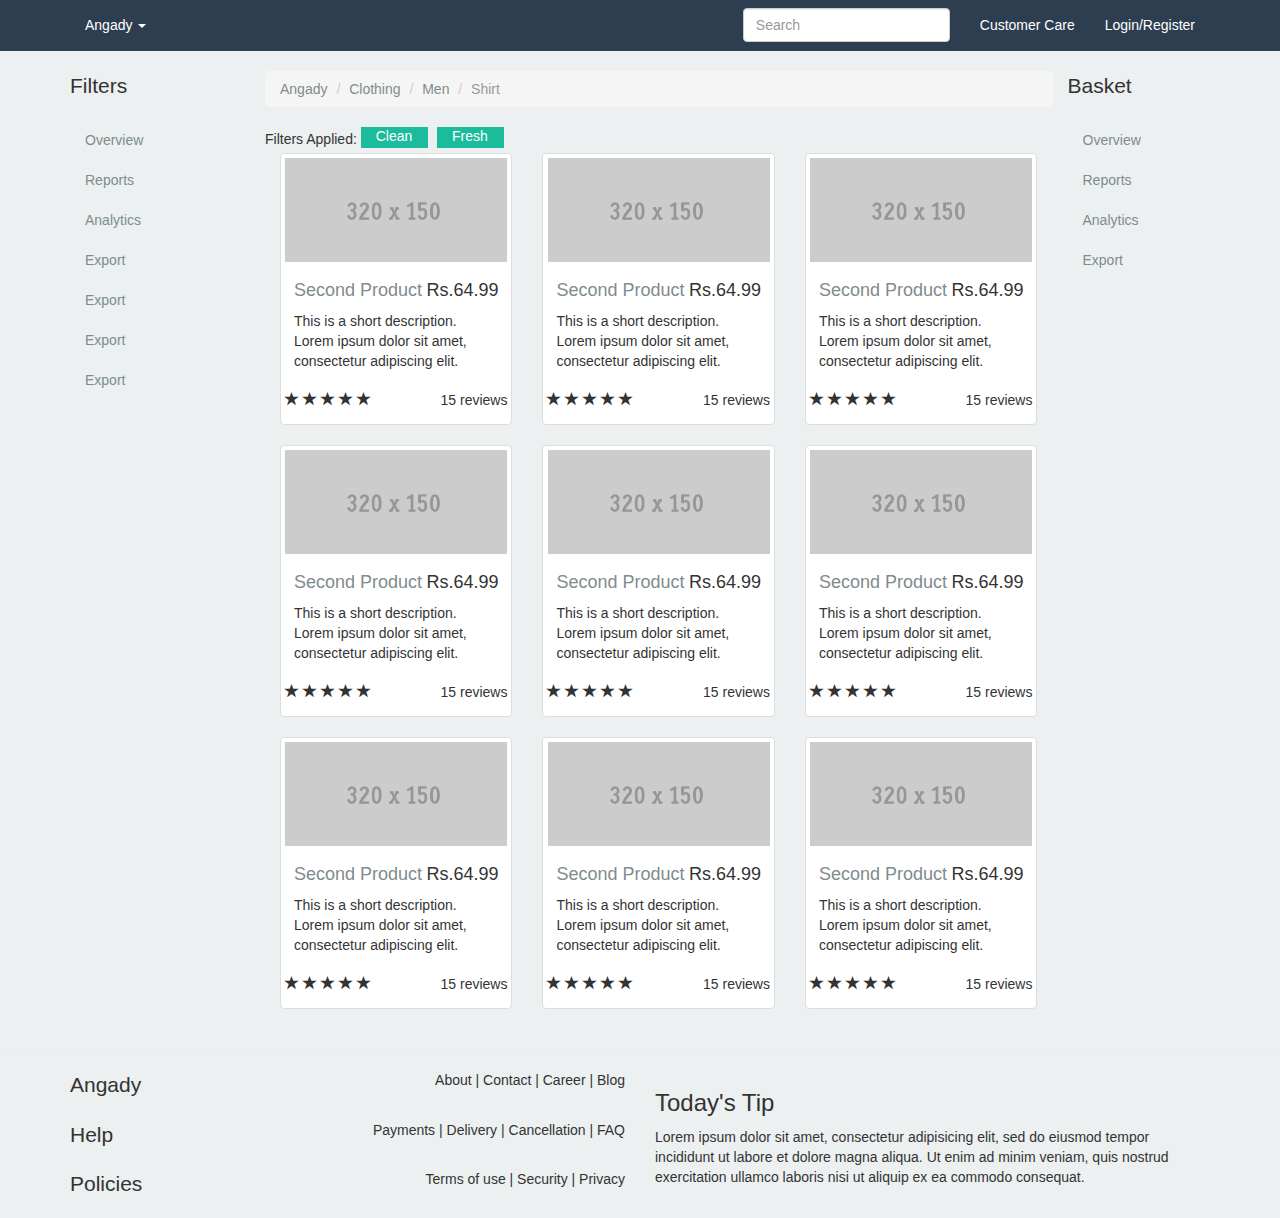
<file: listing.html>
<!DOCTYPE html>
<html lang="en">
  <head>
    <meta charset="utf-8">
    <meta http-equiv="X-UA-Compatible" content="IE=edge">
    <meta name="viewport" content="width=device-width, initial-scale=1">
    <meta name="description" content="">
    <meta name="author" content="">
    <link rel="shortcut icon" href="/favicon.ico">

    <title>Angady Online</title>

    <!-- Bootstrap core CSS -->
    <link href="bootstrap-3.1.1/css/bootstrap.min.css" rel="stylesheet">

    <!-- Custom styles for this template -->
    <link href="css/navbar_menu_aim.css" rel="stylesheet">

    <!-- Just for debugging purposes. Don't actually copy this line! -->
    <!--[if lt IE 9]><script src="../../assets/js/ie8-responsive-file-warning.js"></script><![endif]-->

    <!-- HTML5 shim and Respond.js IE8 support of HTML5 elements and media queries -->
    <!--[if lt IE 9]>
      <script src="https://oss.maxcdn.com/libs/html5shiv/3.7.0/html5shiv.js"></script>
      <script src="https://oss.maxcdn.com/libs/respond.js/1.4.2/respond.min.js"></script>
    <![endif]-->
  </head>

  <body>

    <!-- Static navbar -->
    <div class="navbar navbar-custom navbar-static-top" role="navigation">
      <div class="container">

        <div class="navbar-header">
          <button type="button" class="navbar-toggle" data-toggle="collapse" data-target=".navbar-collapse">
            <span class="sr-only">Toggle navigation</span>
            <span class="icon-bar"></span>
            <span class="icon-bar"></span>
            <span class="icon-bar"></span>
          </button>
          <!-- <a class="navbar-brand" href="#">Project name</a> -->

        </div>
        <div class="navbar-collapse collapse">
          <ul class="nav navbar-nav">
            <li class="dropdown">
              <a href="index.html" class="dropdown-toggle" data-toggle="dropdown">Angady <b class="caret"></b></a>
              <ul class="dropdown-menu" role="menu">
                <li data-submenu-id="submenu-clothing">
                  <a href="#">Clothing</a>
                  <div id="submenu-clothing" class="popover">
                    <ul class="col-sm-4 list-unstyled">
                      <li role="" class="dropdown-header">Men</li>
                      <li><a href="#"> Shirts </a></li>
                      <li><a href="#"> Trousers </a></li>
                      <li><a href="#"> Jeans </a></li>
                      <li><a href="#"> T shirts </a></li>
                      <li><a href="#"> Innerwears </a></li>
                    </ul>
                    <ul class="col-sm-4 list-unstyled">
                      <li role="" class="dropdown-header">Women</li>
                      <li><a href="#"> Shirts </a></li>
                      <li><a href="#"> Trousers </a></li>
                      <li><a href="#"> Jeans </a></li>
                      <li><a href="#"> T shirts </a></li>
                      <li><a href="#"> Innerwears </a></li>
                    </ul>
                    <ul class="col-sm-4 list-unstyled">
                      <li role="" class="dropdown-header">Kids</li>
                      <li><a href="#"> Shirts </a></li>
                      <li><a href="#"> Trousers </a></li>
                      <li><a href="#"> Jeans </a></li>
                      <li><a href="#"> T shirts </a></li>
                      <li><a href="#"> Innerwears </a></li>
                    </ul>
                  </div>
                </li>
                <li data-submenu-id="submenu-grocery">
                  <a href="#">Grocery</a>
                  <div id="submenu-grocery" class="popover">
                    <ul class="col-sm-3 list-unstyled">
                      <li role="" class="dropdown-header">General</li>
                      <li><a href="#"> Rice </a></li>
                      <li><a href="#"> Vegetables </a></li>
                      <li><a href="#"> Item </a></li>
                      <li><a href="#"> Item </a></li>
                      <li><a href="#"> Item </a></li>
                    </ul>
                    <ul class="col-sm-3 list-unstyled">
                      <li role="" class="dropdown-header">Daily Needs</li>
                      <li><a href="#"> Cleaning Items </a></li>
                      <li><a href="#"> Item </a></li>
                      <li><a href="#"> Item </a></li>
                      <li><a href="#"> Item </a></li>
                      <li><a href="#"> Item </a></li>
                    </ul>
                    <ul class="col-sm-3 list-unstyled">
                      <li role="" class="dropdown-header">Drinks</li>
                      <li><a href="#"> Item </a></li>
                      <li><a href="#"> Item </a></li>
                      <li><a href="#"> Item </a></li>
                      <li><a href="#"> Item </a></li>
                      <li><a href="#"> Item </a></li>
                    </ul>
                    <ul class="col-sm-3 list-unstyled">
                      <li role="" class="dropdown-header">Others</li>
                      <li><a href="#"> Item </a></li>
                      <li><a href="#"> Item </a></li>
                      <li><a href="#"> Item </a></li>
                      <li><a href="#"> Item </a></li>
                      <li><a href="#"> Item </a></li>
                    </ul>
                  </div>
                </li>
                <li data-submenu-id="submenu-health">
                  <a href="#">Health</a>
                  <div id="submenu-health" class="popover">
                    <ul class="col-sm-4 list-unstyled">
                      <li role="" class="dropdown-header">Men</li>
                      <li><a href="#"> Item </a></li>
                      <li><a href="#"> Item </a></li>
                      <li><a href="#"> Item </a></li>
                      <li><a href="#"> Item </a></li>
                      <li><a href="#"> Item </a></li>
                    </ul>
                    <ul class="col-sm-4 list-unstyled">
                      <li role="" class="dropdown-header">Women</li>
                      <li><a href="#"> Item </a></li>
                      <li><a href="#"> Item </a></li>
                      <li><a href="#"> Item </a></li>
                      <li><a href="#"> Item </a></li>
                      <li><a href="#"> Item </a></li>
                    </ul>
                    <ul class="col-sm-4 list-unstyled">
                      <li role="" class="dropdown-header">Kids</li>
                      <li><a href="#"> Item </a></li>
                      <li><a href="#"> Item </a></li>
                      <li><a href="#"> Item </a></li>
                      <li><a href="#"> Item </a></li>
                      <li><a href="#"> Item </a></li>
                    </ul>
                  </div>
                </li>
                <li data-submenu-id="submenu-beauty">
                  <a href="#">Beauty</a>
                  <div id="submenu-beauty" class="popover">
                    <ul class="col-sm-4 list-unstyled">
                      <li role="" class="dropdown-header">Men</li>
                      <li><a href="#"> Item </a></li>
                      <li><a href="#"> Item </a></li>
                      <li><a href="#"> Item </a></li>
                      <li><a href="#"> Item </a></li>
                      <li><a href="#"> Item </a></li>
                    </ul>
                    <ul class="col-sm-4 list-unstyled">
                      <li role="" class="dropdown-header">Women</li>
                      <li><a href="#"> Item </a></li>
                      <li><a href="#"> Item </a></li>
                      <li><a href="#"> Item </a></li>
                      <li><a href="#"> Item </a></li>
                      <li><a href="#"> Item </a></li>
                    </ul>
                    <ul class="col-sm-4 list-unstyled">
                      <li role="" class="dropdown-header">Kids</li>
                      <li><a href="#"> Item </a></li>
                      <li><a href="#"> Item </a></li>
                      <li><a href="#"> Item </a></li>
                      <li><a href="#"> Item </a></li>
                      <li><a href="#"> Item </a></li>
                    </ul>
                  </div>
                </li>
                <li data-submenu-id="submenu-gifts">
                  <a href="#">Gifts</a>
                  <div id="submenu-gifts" class="popover">
                    <ul class="col-sm-4 list-unstyled">
                      <li role="" class="dropdown-header">Cards</li>
                      <li><a href="#"> Item </a></li>
                      <li><a href="#"> Item </a></li>
                      <li><a href="#"> Item </a></li>
                      <li><a href="#"> Item </a></li>
                      <li><a href="#"> Item </a></li>
                    </ul>
                    <ul class="col-sm-4 list-unstyled">
                      <li role="" class="dropdown-header">Books</li>
                      <li><a href="#"> Item </a></li>
                      <li><a href="#"> Item </a></li>
                      <li><a href="#"> Item </a></li>
                      <li><a href="#"> Item </a></li>
                      <li><a href="#"> Item </a></li>
                    </ul>
                    <ul class="col-sm-4 list-unstyled">
                      <li role="" class="dropdown-header">Cups</li>
                      <li><a href="#"> Item </a></li>
                      <li><a href="#"> Item </a></li>
                      <li><a href="#"> Item </a></li>
                      <li><a href="#"> Item </a></li>
                      <li><a href="#"> Item </a></li>
                    </ul>
                  </div>
                </li>
                <li data-submenu-id="submenu-entertainment">
                  <a href="#">Entertainment</a>
                  <div id="submenu-entertainment" class="popover">
                    <ul class="col-sm-4 list-unstyled">
                      <li role="" class="dropdown-header">Cds</li>
                      <li><a href="#"> Item </a></li>
                      <li><a href="#"> Item </a></li>
                      <li><a href="#"> Item </a></li>
                      <li><a href="#"> Item </a></li>
                      <li><a href="#"> Item </a></li>
                    </ul>
                    <ul class="col-sm-4 list-unstyled">
                      <li role="" class="dropdown-header">Books</li>
                      <li><a href="#"> Item </a></li>
                      <li><a href="#"> Item </a></li>
                      <li><a href="#"> Item </a></li>
                      <li><a href="#"> Item </a></li>
                      <li><a href="#"> Item </a></li>
                    </ul>
                    <ul class="col-sm-4 list-unstyled">
                      <li role="" class="dropdown-header">Cups</li>
                      <li><a href="#"> Item </a></li>
                      <li><a href="#"> Item </a></li>
                      <li><a href="#"> Item </a></li>
                      <li><a href="#"> Item </a></li>
                      <li><a href="#"> Item </a></li>
                    </ul>
                  </div>
                </li>
                <li data-submenu-id="submenu-stationary">
                  <a href="#">Stationary</a>
                  <div id="submenu-stationary" class="popover">
                    <ul class="col-sm-4 list-unstyled">
                      <li role="" class="dropdown-header">Cards</li>
                      <li><a href="#"> Item </a></li>
                      <li><a href="#"> Item </a></li>
                      <li><a href="#"> Item </a></li>
                      <li><a href="#"> Item </a></li>
                      <li><a href="#"> Item </a></li>
                    </ul>
                    <ul class="col-sm-4 list-unstyled">
                      <li role="" class="dropdown-header">Books</li>
                      <li><a href="#"> Item </a></li>
                      <li><a href="#"> Item </a></li>
                      <li><a href="#"> Item </a></li>
                      <li><a href="#"> Item </a></li>
                      <li><a href="#"> Item </a></li>
                    </ul>
                    <ul class="col-sm-4 list-unstyled">
                      <li role="" class="dropdown-header">Cups</li>
                      <li><a href="#"> Item </a></li>
                      <li><a href="#"> Item </a></li>
                      <li><a href="#"> Item </a></li>
                      <li><a href="#"> Item </a></li>
                      <li><a href="#"> Item </a></li>
                    </ul>
                  </div>
                </li>
                <li data-submenu-id="submenu-footwears">
                  <a href="#">Footwears</a>
                  <div id="submenu-footwears" class="popover">
                    <ul class="col-sm-4 list-unstyled">
                      <li role="" class="dropdown-header">Gents</li>
                      <li><a href="#"> Item </a></li>
                      <li><a href="#"> Item </a></li>
                      <li><a href="#"> Item </a></li>
                      <li><a href="#"> Item </a></li>
                      <li><a href="#"> Item </a></li>
                    </ul>
                    <ul class="col-sm-4 list-unstyled">
                      <li role="" class="dropdown-header">Ladies</li>
                      <li><a href="#"> Item </a></li>
                      <li><a href="#"> Item </a></li>
                      <li><a href="#"> Item </a></li>
                      <li><a href="#"> Item </a></li>
                      <li><a href="#"> Item </a></li>
                    </ul>
                    <ul class="col-sm-4 list-unstyled">
                      <li role="" class="dropdown-header">Child</li>
                      <li><a href="#"> Item </a></li>
                      <li><a href="#"> Item </a></li>
                      <li><a href="#"> Item </a></li>
                      <li><a href="#"> Item </a></li>
                      <li><a href="#"> Item </a></li>
                    </ul>
                  </div>
                </li>
                <li data-submenu-id="submenu-bags">
                  <a href="#">Bags</a>
                  <div id="submenu-bags" class="popover">
                    <ul class="col-sm-4 list-unstyled">
                      <li role="" class="dropdown-header">Gents</li>
                      <li><a href="#"> Item </a></li>
                      <li><a href="#"> Item </a></li>
                      <li><a href="#"> Item </a></li>
                      <li><a href="#"> Item </a></li>
                      <li><a href="#"> Item </a></li>
                    </ul>
                    <ul class="col-sm-4 list-unstyled">
                      <li role="" class="dropdown-header">Ladies</li>
                      <li><a href="#"> Item </a></li>
                      <li><a href="#"> Item </a></li>
                      <li><a href="#"> Item </a></li>
                      <li><a href="#"> Item </a></li>
                      <li><a href="#"> Item </a></li>
                    </ul>
                    <ul class="col-sm-4 list-unstyled">
                      <li role="" class="dropdown-header">School</li>
                      <li><a href="#"> Item </a></li>
                      <li><a href="#"> Item </a></li>
                      <li><a href="#"> Item </a></li>
                      <li><a href="#"> Item </a></li>
                      <li><a href="#"> Item </a></li>
                    </ul>
                  </div>
                </li>
              </ul>
            </li>
          </ul>
          <ul class="nav navbar-nav navbar-right">
            <li><a href="#">Customer Care</a></li>
            <li><a href="#">Login/Register</a></li>
          </ul>

          <form class="navbar-form navbar-right" role="form">
            <div class="form-group">
              <input type="text" placeholder="Search" class="form-control">
            </div>
          </form>
          <ul></ul>
        </div><!--/.nav-collapse -->
      </div>
    </div>


    <div class="container">
      <div class="row">
        <div class="col-md-2">
          <ul class="nav nav-sidebar">
            <p class="lead">Filters</p>
            <li class="active"><a href="#">Overview</a></li>
            <li><a href="#">Reports</a></li>
            <li><a href="#">Analytics</a></li>
            <li><a href="#">Export</a></li>
            <li><a href="#">Export</a></li>
            <li><a href="#">Export</a></li>
            <li><a href="#">Export</a></li>
          </ul>
        </div>
        <div class="col-md-10">
          <div class="col-md-10">
            <div class="row">
              <ol class="breadcrumb">
                <li><a href="#">Angady</a></li>
                <li><a href="#">Clothing</a></li>
                <li><a href="#">Men</a></li>
                <li class="active">Shirt</li>
              </ol>
            </div>
            <div class="row">
              <div class="tagsinput " id="tagsinput_tagsinput">
                Filters Applied: 
                <span class="tag">
                  <span>Clean&nbsp;&nbsp;</span>
                  <a class="tagsinput-remove-link"></a>
                </span>
                <span class="tag">
                  <span>Fresh&nbsp;&nbsp;</span>
                  <a class="tagsinput-remove-link"></a>
                </span>
              </div>
            </div>
            <div class="row">
              <div class="col-md-4">
                <div class="thumbnail">
                  <img alt="" src="images/320x150.gif">
                  <div class="caption">
                    <h4 class="pull-right">Rs.64.99</h4>
                    <h4><a href="product.html">Second Product</a>
                    </h4>
                    <p>This is a short description. Lorem ipsum dolor sit amet, consectetur adipiscing elit.</p>
                  </div>
                  <div class="ratings">
                    <p class="pull-right">15 reviews</p>
                    <p>
                      <span class="glyphicon glyphicon-star"></span>
                      <span class="glyphicon glyphicon-star"></span>
                      <span class="glyphicon glyphicon-star"></span>
                      <span class="glyphicon glyphicon-star"></span>
                      <span class="glyphicon glyphicon-star"></span>
                    </p>
                  </div>
                </div>
              </div>
              <div class="col-md-4">
                <div class="thumbnail">
                  <img alt="" src="images/320x150.gif">
                  <div class="caption">
                    <h4 class="pull-right">Rs.64.99</h4>
                    <h4><a href="product.html">Second Product</a>
                    </h4>
                    <p>This is a short description. Lorem ipsum dolor sit amet, consectetur adipiscing elit.</p>
                  </div>
                  <div class="ratings">
                    <p class="pull-right">15 reviews</p>
                    <p>
                      <span class="glyphicon glyphicon-star"></span>
                      <span class="glyphicon glyphicon-star"></span>
                      <span class="glyphicon glyphicon-star"></span>
                      <span class="glyphicon glyphicon-star"></span>
                      <span class="glyphicon glyphicon-star"></span>
                    </p>
                  </div>
                </div>
              </div>
              <div class="col-md-4">
                <div class="thumbnail">
                  <img alt="" src="images/320x150.gif">
                  <div class="caption">
                    <h4 class="pull-right">Rs.64.99</h4>
                    <h4><a href="product.html">Second Product</a>
                    </h4>
                    <p>This is a short description. Lorem ipsum dolor sit amet, consectetur adipiscing elit.</p>
                  </div>
                  <div class="ratings">
                    <p class="pull-right">15 reviews</p>
                    <p>
                      <span class="glyphicon glyphicon-star"></span>
                      <span class="glyphicon glyphicon-star"></span>
                      <span class="glyphicon glyphicon-star"></span>
                      <span class="glyphicon glyphicon-star"></span>
                      <span class="glyphicon glyphicon-star"></span>
                    </p>
                  </div>
                </div>
              </div>
            </div>
                        <div class="row">
              <div class="col-md-4">
                <div class="thumbnail">
                  <img alt="" src="images/320x150.gif">
                  <div class="caption">
                    <h4 class="pull-right">Rs.64.99</h4>
                    <h4><a href="#">Second Product</a>
                    </h4>
                    <p>This is a short description. Lorem ipsum dolor sit amet, consectetur adipiscing elit.</p>
                  </div>
                  <div class="ratings">
                    <p class="pull-right">15 reviews</p>
                    <p>
                      <span class="glyphicon glyphicon-star"></span>
                      <span class="glyphicon glyphicon-star"></span>
                      <span class="glyphicon glyphicon-star"></span>
                      <span class="glyphicon glyphicon-star"></span>
                      <span class="glyphicon glyphicon-star"></span>
                    </p>
                  </div>
                </div>
              </div>
              <div class="col-md-4">
                <div class="thumbnail">
                  <img alt="" src="images/320x150.gif">
                  <div class="caption">
                    <h4 class="pull-right">Rs.64.99</h4>
                    <h4><a href="product.html">Second Product</a>
                    </h4>
                    <p>This is a short description. Lorem ipsum dolor sit amet, consectetur adipiscing elit.</p>
                  </div>
                  <div class="ratings">
                    <p class="pull-right">15 reviews</p>
                    <p>
                      <span class="glyphicon glyphicon-star"></span>
                      <span class="glyphicon glyphicon-star"></span>
                      <span class="glyphicon glyphicon-star"></span>
                      <span class="glyphicon glyphicon-star"></span>
                      <span class="glyphicon glyphicon-star"></span>
                    </p>
                  </div>
                </div>
              </div>
              <div class="col-md-4">
                <div class="thumbnail">
                  <img alt="" src="images/320x150.gif">
                  <div class="caption">
                    <h4 class="pull-right">Rs.64.99</h4>
                    <h4><a href="#">Second Product</a>
                    </h4>
                    <p>This is a short description. Lorem ipsum dolor sit amet, consectetur adipiscing elit.</p>
                  </div>
                  <div class="ratings">
                    <p class="pull-right">15 reviews</p>
                    <p>
                      <span class="glyphicon glyphicon-star"></span>
                      <span class="glyphicon glyphicon-star"></span>
                      <span class="glyphicon glyphicon-star"></span>
                      <span class="glyphicon glyphicon-star"></span>
                      <span class="glyphicon glyphicon-star"></span>
                    </p>
                  </div>
                </div>
              </div>
            </div>
                        <div class="row">
              <div class="col-md-4">
                <div class="thumbnail">
                  <img alt="" src="images/320x150.gif">
                  <div class="caption">
                    <h4 class="pull-right">Rs.64.99</h4>
                    <h4><a href="product.html">Second Product</a>
                    </h4>
                    <p>This is a short description. Lorem ipsum dolor sit amet, consectetur adipiscing elit.</p>
                  </div>
                  <div class="ratings">
                    <p class="pull-right">15 reviews</p>
                    <p>
                      <span class="glyphicon glyphicon-star"></span>
                      <span class="glyphicon glyphicon-star"></span>
                      <span class="glyphicon glyphicon-star"></span>
                      <span class="glyphicon glyphicon-star"></span>
                      <span class="glyphicon glyphicon-star"></span>
                    </p>
                  </div>
                </div>
              </div>
              <div class="col-md-4">
                <div class="thumbnail">
                  <img alt="" src="images/320x150.gif">
                  <div class="caption">
                    <h4 class="pull-right">Rs.64.99</h4>
                    <h4><a href="product.html">Second Product</a>
                    </h4>
                    <p>This is a short description. Lorem ipsum dolor sit amet, consectetur adipiscing elit.</p>
                  </div>
                  <div class="ratings">
                    <p class="pull-right">15 reviews</p>
                    <p>
                      <span class="glyphicon glyphicon-star"></span>
                      <span class="glyphicon glyphicon-star"></span>
                      <span class="glyphicon glyphicon-star"></span>
                      <span class="glyphicon glyphicon-star"></span>
                      <span class="glyphicon glyphicon-star"></span>
                    </p>
                  </div>
                </div>
              </div>
              <div class="col-md-4">
                <div class="thumbnail">
                  <img alt="" src="images/320x150.gif">
                  <div class="caption">
                    <h4 class="pull-right">Rs.64.99</h4>
                    <h4><a href="product.html">Second Product</a>
                    </h4>
                    <p>This is a short description. Lorem ipsum dolor sit amet, consectetur adipiscing elit.</p>
                  </div>
                  <div class="ratings">
                    <p class="pull-right">15 reviews</p>
                    <p>
                      <span class="glyphicon glyphicon-star"></span>
                      <span class="glyphicon glyphicon-star"></span>
                      <span class="glyphicon glyphicon-star"></span>
                      <span class="glyphicon glyphicon-star"></span>
                      <span class="glyphicon glyphicon-star"></span>
                    </p>
                  </div>
                </div>
              </div>
            </div>
          </div>
          <div class="col-md-2">
            <ul class="nav nav-sidebar">
              <p class="lead">Basket</p>
              <li class="active"><a href="#">Overview</a></li>
              <li><a href="#">Reports</a></li>
              <li><a href="#">Analytics</a></li>
              <li><a href="#">Export</a></li>
            </ul>
          </div> 
        </div>
      </div><!-- /row -->
    </div> <!-- /container -->
    <hr />
    <footer>
      <div class="container">
        <div class="row">
          <div class="col-xs-6">
            <p class="pull-right">About | Contact | Career | Blog</p>
            <p class="lead footer-title">Angady</p>
            <p class="pull-right">Payments | Delivery | Cancellation | FAQ</p>
            <p class="lead footer-title">Help</p>
            <p class="pull-right">Terms of use | Security | Privacy</p>
            <p class="lead footer-title">Policies</p>
          </div> <!-- /col-xs-7 -->


          <div class="col-xs-6">
            <div class="footer-banner">
              <h3 class="footer-title">Today's Tip</h3>
              <p>Lorem ipsum dolor sit amet, consectetur adipisicing elit, sed do eiusmod
              tempor incididunt ut labore et dolore magna aliqua. Ut enim ad minim veniam,
              quis nostrud exercitation ullamco laboris nisi ut aliquip ex ea commodo
              consequat.</p>
            </div>
          </div>
        </div>
      </div>
    </footer>

    <!-- Bootstrap core JavaScript
    ================================================== -->
    <!-- Placed at the end of the document so the pages load faster -->
    <script src="js/libs/jquery/jquery-1.10.2.min.js"></script>

    <script src="bootstrap-3.1.1/js/bootstrap.min.js"></script>
    
    <script src="js/libs/jquery.menu-aim.js"></script>
    <script>

        var $menu = $(".dropdown-menu");

        // jQuery-menu-aim: <meaningful part of the example>
        // Hook up events to be fired on menu row activation.
        $menu.menuAim({
            activate: activateSubmenu,
            deactivate: deactivateSubmenu
        });
        // jQuery-menu-aim: </meaningful part of the example>

        // jQuery-menu-aim: the following JS is used to show and hide the submenu
        // contents. Again, this can be done in any number of ways. jQuery-menu-aim
        // doesn't care how you do this, it just fires the activate and deactivate
        // events at the right times so you know when to show and hide your submenus.
        function activateSubmenu(row) {
            var $row = $(row),
                submenuId = $row.data("submenuId"),
                $submenu = $("#" + submenuId),
                height = $menu.outerHeight(),
                width = $menu.outerWidth();

            // Show the submenu
            $submenu.css({
                display: "block",
                top: -1,
                left: width - 3,  // main should overlay submenu
                height: height + 5  // padding for main dropdown's arrow
            });

            // Keep the currently activated row's highlighted look
            $row.find("a").addClass("maintainHover");
        }

        function deactivateSubmenu(row) {
            var $row = $(row),
                submenuId = $row.data("submenuId"),
                $submenu = $("#" + submenuId);

            // Hide the submenu and remove the row's highlighted look
            $submenu.css("display", "none");
            $row.find("a").removeClass("maintainHover");
        }

        // Bootstrap's dropdown menus immediately close on document click.
        // Don't let this event close the menu if a submenu is being clicked.
        // This event propagation control doesn't belong in the menu-aim plugin
        // itself because the plugin is agnostic to bootstrap.
        $(".dropdown-menu li").click(function(e) {
            e.stopPropagation();
        });

        $(document).click(function() {
            // Simply hide the submenu on any click. Again, this is just a hacked
            // together menu/submenu structure to show the use of jQuery-menu-aim.
            $(".popover").css("display", "none");
            $("a.maintainHover").removeClass("maintainHover");
        });

        // HOVER
        jQuery(function($) {
          $('.navbar .dropdown').hover(function() {
          $(this).find('.dropdown-menu').first().stop(true, true).delay(250).slideDown();

          }, function() {
          $(this).find('.dropdown-menu').first().stop(true, true).delay(100).slideUp();

          });

          $('.navbar .dropdown > a').click(function(){
          location.href = this.href;
          });

        });
    </script>

  </body>
</html>
</file>
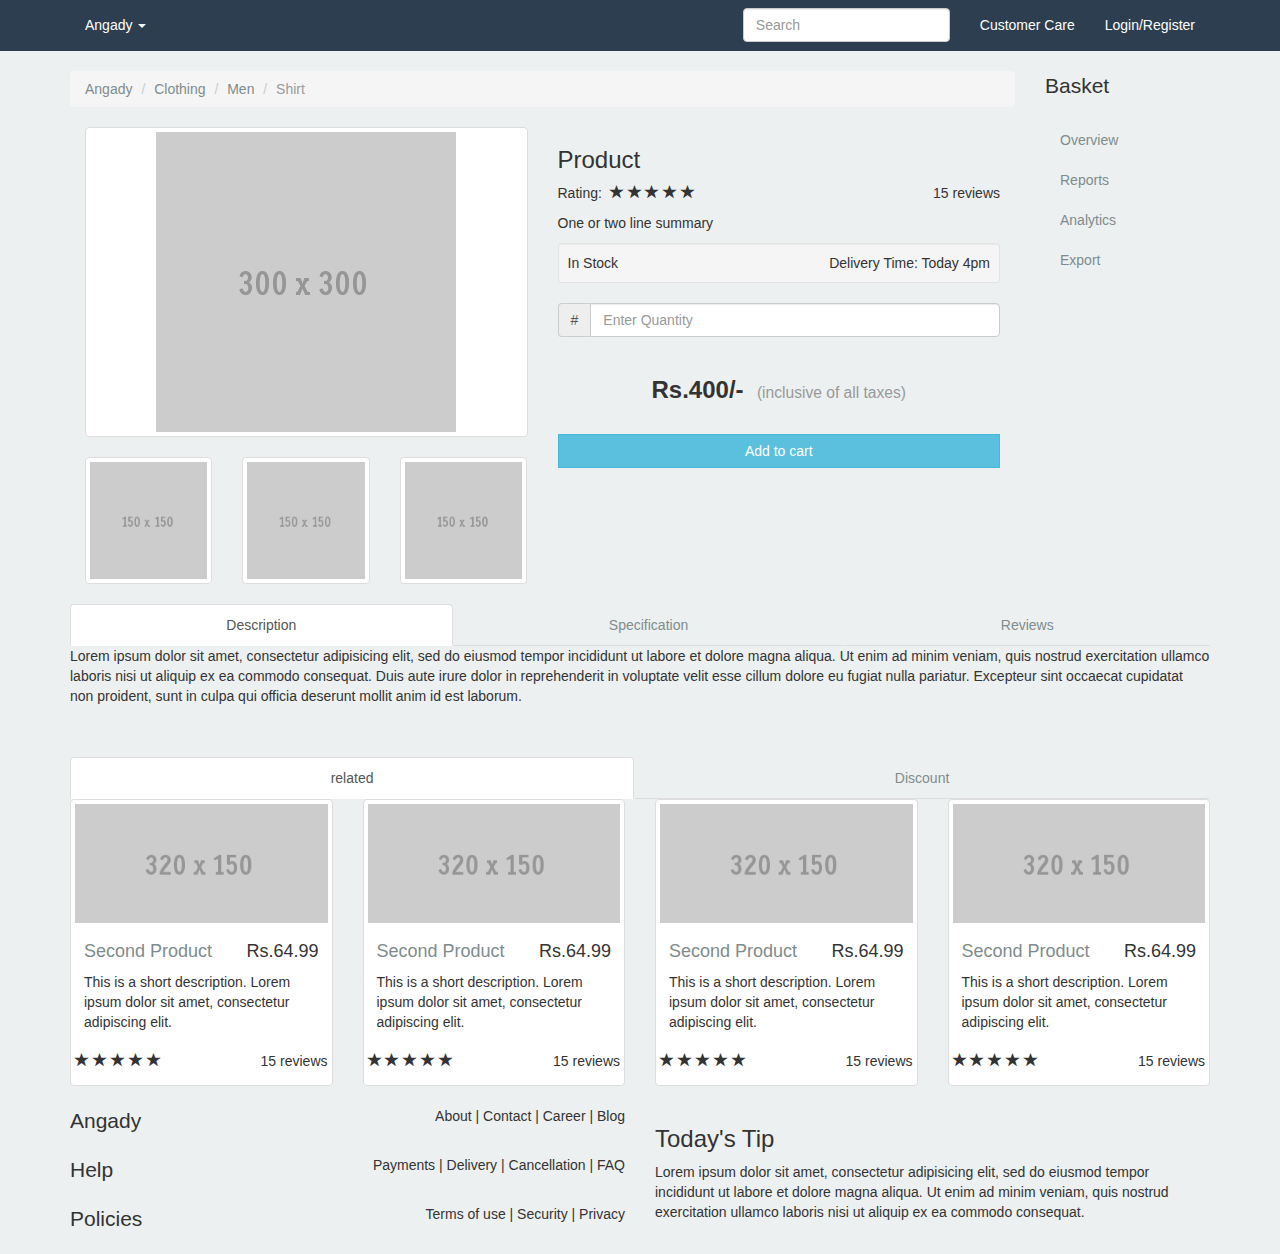
<file: product.html>
<!DOCTYPE html>
<html lang="en">
  <head>
    <meta charset="utf-8">
    <meta http-equiv="X-UA-Compatible" content="IE=edge">
    <meta name="viewport" content="width=device-width, initial-scale=1">
    <meta name="description" content="">
    <meta name="author" content="">
    <link rel="shortcut icon" href="/favicon.ico">

    <title>Angady Online</title>

    <!-- Bootstrap core CSS -->
    <link href="bootstrap-3.1.1/css/bootstrap.min.css" rel="stylesheet">

    <!-- Custom styles for this template -->
    <link href="css/navbar_menu_aim.css" rel="stylesheet">

    <!-- Just for debugging purposes. Don't actually copy this line! -->
    <!--[if lt IE 9]><script src="../../assets/js/ie8-responsive-file-warning.js"></script><![endif]-->

    <!-- HTML5 shim and Respond.js IE8 support of HTML5 elements and media queries -->
    <!--[if lt IE 9]>
      <script src="https://oss.maxcdn.com/libs/html5shiv/3.7.0/html5shiv.js"></script>
      <script src="https://oss.maxcdn.com/libs/respond.js/1.4.2/respond.min.js"></script>
    <![endif]-->
  </head>

  <body>

    <!-- Static navbar -->
    <div class="navbar navbar-custom navbar-static-top" role="navigation">
      <div class="container">

        <div class="navbar-header">
          <button type="button" class="navbar-toggle" data-toggle="collapse" data-target=".navbar-collapse">
            <span class="sr-only">Toggle navigation</span>
            <span class="icon-bar"></span>
            <span class="icon-bar"></span>
            <span class="icon-bar"></span>
          </button>
          <!-- <a class="navbar-brand" href="#">Project name</a> -->

        </div>
        <div class="navbar-collapse collapse">
          <ul class="nav navbar-nav">
            <li class="dropdown">
              <a href="index.html" class="dropdown-toggle" data-toggle="dropdown">Angady <b class="caret"></b></a>
              <ul class="dropdown-menu" role="menu">
                <li data-submenu-id="submenu-clothing">
                  <a href="#">Clothing</a>
                  <div id="submenu-clothing" class="popover">
                    <ul class="col-sm-4 list-unstyled">
                      <li role="" class="dropdown-header">Men</li>
                      <li><a href="#"> Shirts </a></li>
                      <li><a href="#"> Trousers </a></li>
                      <li><a href="#"> Jeans </a></li>
                      <li><a href="#"> T shirts </a></li>
                      <li><a href="#"> Innerwears </a></li>
                    </ul>
                    <ul class="col-sm-4 list-unstyled">
                      <li role="" class="dropdown-header">Women</li>
                      <li><a href="#"> Shirts </a></li>
                      <li><a href="#"> Trousers </a></li>
                      <li><a href="#"> Jeans </a></li>
                      <li><a href="#"> T shirts </a></li>
                      <li><a href="#"> Innerwears </a></li>
                    </ul>
                    <ul class="col-sm-4 list-unstyled">
                      <li role="" class="dropdown-header">Kids</li>
                      <li><a href="#"> Shirts </a></li>
                      <li><a href="#"> Trousers </a></li>
                      <li><a href="#"> Jeans </a></li>
                      <li><a href="#"> T shirts </a></li>
                      <li><a href="#"> Innerwears </a></li>
                    </ul>
                  </div>
                </li>
                <li data-submenu-id="submenu-grocery">
                  <a href="#">Grocery</a>
                  <div id="submenu-grocery" class="popover">
                    <ul class="col-sm-3 list-unstyled">
                      <li role="" class="dropdown-header">General</li>
                      <li><a href="#"> Rice </a></li>
                      <li><a href="#"> Vegetables </a></li>
                      <li><a href="#"> Item </a></li>
                      <li><a href="#"> Item </a></li>
                      <li><a href="#"> Item </a></li>
                    </ul>
                    <ul class="col-sm-3 list-unstyled">
                      <li role="" class="dropdown-header">Daily Needs</li>
                      <li><a href="#"> Cleaning Items </a></li>
                      <li><a href="#"> Item </a></li>
                      <li><a href="#"> Item </a></li>
                      <li><a href="#"> Item </a></li>
                      <li><a href="#"> Item </a></li>
                    </ul>
                    <ul class="col-sm-3 list-unstyled">
                      <li role="" class="dropdown-header">Drinks</li>
                      <li><a href="#"> Item </a></li>
                      <li><a href="#"> Item </a></li>
                      <li><a href="#"> Item </a></li>
                      <li><a href="#"> Item </a></li>
                      <li><a href="#"> Item </a></li>
                    </ul>
                    <ul class="col-sm-3 list-unstyled">
                      <li role="" class="dropdown-header">Others</li>
                      <li><a href="#"> Item </a></li>
                      <li><a href="#"> Item </a></li>
                      <li><a href="#"> Item </a></li>
                      <li><a href="#"> Item </a></li>
                      <li><a href="#"> Item </a></li>
                    </ul>
                  </div>
                </li>
                <li data-submenu-id="submenu-health">
                  <a href="#">Health</a>
                  <div id="submenu-health" class="popover">
                    <ul class="col-sm-4 list-unstyled">
                      <li role="" class="dropdown-header">Men</li>
                      <li><a href="#"> Item </a></li>
                      <li><a href="#"> Item </a></li>
                      <li><a href="#"> Item </a></li>
                      <li><a href="#"> Item </a></li>
                      <li><a href="#"> Item </a></li>
                    </ul>
                    <ul class="col-sm-4 list-unstyled">
                      <li role="" class="dropdown-header">Women</li>
                      <li><a href="#"> Item </a></li>
                      <li><a href="#"> Item </a></li>
                      <li><a href="#"> Item </a></li>
                      <li><a href="#"> Item </a></li>
                      <li><a href="#"> Item </a></li>
                    </ul>
                    <ul class="col-sm-4 list-unstyled">
                      <li role="" class="dropdown-header">Kids</li>
                      <li><a href="#"> Item </a></li>
                      <li><a href="#"> Item </a></li>
                      <li><a href="#"> Item </a></li>
                      <li><a href="#"> Item </a></li>
                      <li><a href="#"> Item </a></li>
                    </ul>
                  </div>
                </li>
                <li data-submenu-id="submenu-beauty">
                  <a href="#">Beauty</a>
                  <div id="submenu-beauty" class="popover">
                    <ul class="col-sm-4 list-unstyled">
                      <li role="" class="dropdown-header">Men</li>
                      <li><a href="#"> Item </a></li>
                      <li><a href="#"> Item </a></li>
                      <li><a href="#"> Item </a></li>
                      <li><a href="#"> Item </a></li>
                      <li><a href="#"> Item </a></li>
                    </ul>
                    <ul class="col-sm-4 list-unstyled">
                      <li role="" class="dropdown-header">Women</li>
                      <li><a href="#"> Item </a></li>
                      <li><a href="#"> Item </a></li>
                      <li><a href="#"> Item </a></li>
                      <li><a href="#"> Item </a></li>
                      <li><a href="#"> Item </a></li>
                    </ul>
                    <ul class="col-sm-4 list-unstyled">
                      <li role="" class="dropdown-header">Kids</li>
                      <li><a href="#"> Item </a></li>
                      <li><a href="#"> Item </a></li>
                      <li><a href="#"> Item </a></li>
                      <li><a href="#"> Item </a></li>
                      <li><a href="#"> Item </a></li>
                    </ul>
                  </div>
                </li>
                <li data-submenu-id="submenu-gifts">
                  <a href="#">Gifts</a>
                  <div id="submenu-gifts" class="popover">
                    <ul class="col-sm-4 list-unstyled">
                      <li role="" class="dropdown-header">Cards</li>
                      <li><a href="#"> Item </a></li>
                      <li><a href="#"> Item </a></li>
                      <li><a href="#"> Item </a></li>
                      <li><a href="#"> Item </a></li>
                      <li><a href="#"> Item </a></li>
                    </ul>
                    <ul class="col-sm-4 list-unstyled">
                      <li role="" class="dropdown-header">Books</li>
                      <li><a href="#"> Item </a></li>
                      <li><a href="#"> Item </a></li>
                      <li><a href="#"> Item </a></li>
                      <li><a href="#"> Item </a></li>
                      <li><a href="#"> Item </a></li>
                    </ul>
                    <ul class="col-sm-4 list-unstyled">
                      <li role="" class="dropdown-header">Cups</li>
                      <li><a href="#"> Item </a></li>
                      <li><a href="#"> Item </a></li>
                      <li><a href="#"> Item </a></li>
                      <li><a href="#"> Item </a></li>
                      <li><a href="#"> Item </a></li>
                    </ul>
                  </div>
                </li>
                <li data-submenu-id="submenu-entertainment">
                  <a href="#">Entertainment</a>
                  <div id="submenu-entertainment" class="popover">
                    <ul class="col-sm-4 list-unstyled">
                      <li role="" class="dropdown-header">Cds</li>
                      <li><a href="#"> Item </a></li>
                      <li><a href="#"> Item </a></li>
                      <li><a href="#"> Item </a></li>
                      <li><a href="#"> Item </a></li>
                      <li><a href="#"> Item </a></li>
                    </ul>
                    <ul class="col-sm-4 list-unstyled">
                      <li role="" class="dropdown-header">Books</li>
                      <li><a href="#"> Item </a></li>
                      <li><a href="#"> Item </a></li>
                      <li><a href="#"> Item </a></li>
                      <li><a href="#"> Item </a></li>
                      <li><a href="#"> Item </a></li>
                    </ul>
                    <ul class="col-sm-4 list-unstyled">
                      <li role="" class="dropdown-header">Cups</li>
                      <li><a href="#"> Item </a></li>
                      <li><a href="#"> Item </a></li>
                      <li><a href="#"> Item </a></li>
                      <li><a href="#"> Item </a></li>
                      <li><a href="#"> Item </a></li>
                    </ul>
                  </div>
                </li>
                <li data-submenu-id="submenu-stationary">
                  <a href="#">Stationary</a>
                  <div id="submenu-stationary" class="popover">
                    <ul class="col-sm-4 list-unstyled">
                      <li role="" class="dropdown-header">Cards</li>
                      <li><a href="#"> Item </a></li>
                      <li><a href="#"> Item </a></li>
                      <li><a href="#"> Item </a></li>
                      <li><a href="#"> Item </a></li>
                      <li><a href="#"> Item </a></li>
                    </ul>
                    <ul class="col-sm-4 list-unstyled">
                      <li role="" class="dropdown-header">Books</li>
                      <li><a href="#"> Item </a></li>
                      <li><a href="#"> Item </a></li>
                      <li><a href="#"> Item </a></li>
                      <li><a href="#"> Item </a></li>
                      <li><a href="#"> Item </a></li>
                    </ul>
                    <ul class="col-sm-4 list-unstyled">
                      <li role="" class="dropdown-header">Cups</li>
                      <li><a href="#"> Item </a></li>
                      <li><a href="#"> Item </a></li>
                      <li><a href="#"> Item </a></li>
                      <li><a href="#"> Item </a></li>
                      <li><a href="#"> Item </a></li>
                    </ul>
                  </div>
                </li>
                <li data-submenu-id="submenu-footwears">
                  <a href="#">Footwears</a>
                  <div id="submenu-footwears" class="popover">
                    <ul class="col-sm-4 list-unstyled">
                      <li role="" class="dropdown-header">Gents</li>
                      <li><a href="#"> Item </a></li>
                      <li><a href="#"> Item </a></li>
                      <li><a href="#"> Item </a></li>
                      <li><a href="#"> Item </a></li>
                      <li><a href="#"> Item </a></li>
                    </ul>
                    <ul class="col-sm-4 list-unstyled">
                      <li role="" class="dropdown-header">Ladies</li>
                      <li><a href="#"> Item </a></li>
                      <li><a href="#"> Item </a></li>
                      <li><a href="#"> Item </a></li>
                      <li><a href="#"> Item </a></li>
                      <li><a href="#"> Item </a></li>
                    </ul>
                    <ul class="col-sm-4 list-unstyled">
                      <li role="" class="dropdown-header">Child</li>
                      <li><a href="#"> Item </a></li>
                      <li><a href="#"> Item </a></li>
                      <li><a href="#"> Item </a></li>
                      <li><a href="#"> Item </a></li>
                      <li><a href="#"> Item </a></li>
                    </ul>
                  </div>
                </li>
                <li data-submenu-id="submenu-bags">
                  <a href="#">Bags</a>
                  <div id="submenu-bags" class="popover">
                    <ul class="col-sm-4 list-unstyled">
                      <li role="" class="dropdown-header">Gents</li>
                      <li><a href="#"> Item </a></li>
                      <li><a href="#"> Item </a></li>
                      <li><a href="#"> Item </a></li>
                      <li><a href="#"> Item </a></li>
                      <li><a href="#"> Item </a></li>
                    </ul>
                    <ul class="col-sm-4 list-unstyled">
                      <li role="" class="dropdown-header">Ladies</li>
                      <li><a href="#"> Item </a></li>
                      <li><a href="#"> Item </a></li>
                      <li><a href="#"> Item </a></li>
                      <li><a href="#"> Item </a></li>
                      <li><a href="#"> Item </a></li>
                    </ul>
                    <ul class="col-sm-4 list-unstyled">
                      <li role="" class="dropdown-header">School</li>
                      <li><a href="#"> Item </a></li>
                      <li><a href="#"> Item </a></li>
                      <li><a href="#"> Item </a></li>
                      <li><a href="#"> Item </a></li>
                      <li><a href="#"> Item </a></li>
                    </ul>
                  </div>
                </li>
              </ul>
            </li>
          </ul>
          <ul class="nav navbar-nav navbar-right">
            <li><a href="#">Customer Care</a></li>
            <li><a href="#">Login/Register</a></li>
          </ul>

          <form class="navbar-form navbar-right" role="form">
            <div class="form-group">
              <input type="text" placeholder="Search" class="form-control">
            </div>
          </form>
          <ul></ul>
        </div><!--/.nav-collapse -->
      </div>
    </div>


    <div class="container">


      <div class="row">
        <div class="col-sm-6 col-md-10">
          <ol class="breadcrumb">
            <li><a href="#">Angady</a></li>
            <li><a href="#">Clothing</a></li>
            <li><a href="#">Men</a></li>
            <li class="active">Shirt</li>
          </ol>
          <div class="col-md-6">
            <div class="row">
              <div class="col-xs-12 col-md-12">
                <a href="#" class="thumbnail">
                  <img data-src="images/300x300" src="images/300x300.gif" alt="...">
                </a>
              </div>
            </div>
            <div class="row">
              <div class="col-xs-6 col-md-4">
                <a href="#" class="thumbnail">
                  <img data-src="images/150x150" src="images/150x150.gif" alt="...">
                </a>
              </div>
              <div class="col-xs-6 col-md-4">
                <a href="#" class="thumbnail">
                  <img data-src="images/150x150" src="images/150x150.gif" alt="...">
                </a>
              </div>
              <div class="col-xs-6 col-md-4">
                <a href="#" class="thumbnail">
                  <img data-src="images/150x150" src="images/150x150.gif" alt="...">
                </a>
              </div>
            </div>
          </div>
          <div class="col-md-6">
            <h3>Product</h3>
            <div class="ratings">
              <p class="pull-right">15 reviews</p>
              <p>Rating:&nbsp 
                <span class="glyphicon glyphicon-star"></span>
                <span class="glyphicon glyphicon-star"></span>
                <span class="glyphicon glyphicon-star"></span>
                <span class="glyphicon glyphicon-star"></span>
                <span class="glyphicon glyphicon-star"></span>
              </p>
            </div>
            <p>One or two line summary</p>
            <span>
               <p class="well well-sm">In Stock &nbsp 
               <span class="pull-right">Delivery Time: <date>Today 4pm</date></span></p>
            </span>
            <div class="input-group">
              <span class="input-group-addon">#</span>
              <input type="text" class="form-control" placeholder="Enter Quantity">
            </div>
            <br />
            <h3 class="text-center"><b>Rs.400/- &nbsp</b><small>(inclusive of all taxes)</small></h3>
            <br />
            <div class="btn-group btn-group-justified">
              <div class="btn-group">
                <button type="button" class="btn btn-info">Add to cart</button>
              </div>
            </div>
            <br />
            

          </div>
        </div> 
        <div class="col-sm-2 col-md-2">
            <ul class="nav nav-sidebar">
              <p class="lead">Basket</p>
              <li class="active"><a href="#">Overview</a></li>
              <li><a href="#">Reports</a></li>
              <li><a href="#">Analytics</a></li>
              <li><a href="#">Export</a></li>
            </ul>
         </div> 
      </div>
      <div class="row">
        <div class="col-sm-12 col-md-12">
          <ul class="nav nav-tabs nav-justified">
            <li class="active"><a href="#description" data-toggle="tab">Description</a></li>
            <li><a href="#specification" data-toggle="tab">Specification</a></li>
             <li><a href="#reviews" data-toggle="tab">Reviews</a></li>
          </ul>

          <div id='content' class="tab-content">
            <div class="tab-pane active" id="description">
              <p>Lorem ipsum dolor sit amet, consectetur adipisicing elit, sed do eiusmod
              tempor incididunt ut labore et dolore magna aliqua. Ut enim ad minim veniam,
              quis nostrud exercitation ullamco laboris nisi ut aliquip ex ea commodo
              consequat. Duis aute irure dolor in reprehenderit in voluptate velit esse
              cillum dolore eu fugiat nulla pariatur. Excepteur sint occaecat cupidatat non
              proident, sunt in culpa qui officia deserunt mollit anim id est laborum.</p>
            </div>

            <div class="tab-pane" id="specification">
              <table class="table">
                <thead>
                  <!-- <tr>
                    <th>First Name</th>
                    <th>Last Name</th>
                  </tr>-->
                </thead>
                <tbody>
                  <tr>
                    <td>Brand</td>
                    <td>Panasonic</td>
                  </tr>
                  <tr>
                    <td>Size</td>
                    <td>21</td>
                  </tr>
                  <tr>
                    <td>Quality</td>
                    <td>Excellent</td>
                  </tr>
                </tbody>
              </table>
            </div>
            <div class="tab-pane" id="reviews">
              <br />
              <p class="lead">Write a review:</p>
              <form class="form-inline" role="form">
                <div class="form-group">
                  <p>Rating:&nbsp 
                      <span class="glyphicon glyphicon-star-empty"></span>
                      <span class="glyphicon glyphicon-star-empty"></span>
                      <span class="glyphicon glyphicon-star-empty"></span>
                      <span class="glyphicon glyphicon-star-empty"></span>
                      <span class="glyphicon glyphicon-star-empty"></span>
                    </p>
                </div>
                &nbsp 
                <div class="form-group">
                  <label class="sr-only" for="heading">Heading</label>
                  <input type="email" class="form-control" id="heading" placeholder="Enter a heading">
                </div>
                &nbsp 
                <div class="form-group">
                  <label class="sr-only" for="details">Details</label>
                  <textarea class="form-control" rows="1"></textarea>
                </div>
                &nbsp 
                <button type="submit" class="btn btn-primary">Submit</button>
                &nbsp 
                <button type="button" class="btn btn-primary">Cancel</button>
              </form>
              <br />
              <div>
                <p class="lead">Aditya &nbsp&nbsp
                  <small>
                    <span class="glyphicon glyphicon-star"></span>
                    <span class="glyphicon glyphicon-star"></span>
                    <span class="glyphicon glyphicon-star"></span>
                    <span class="glyphicon glyphicon-star"></span>
                    <span class="glyphicon glyphicon-star-empty"></span>
                  </small>
                </p>
                <p>Heading</p>
                <p>Lorem ipsum dolor sit amet, consectetur adipisicing elit, sed do eiusmod
                tempor incididunt ut labore et dolore magna aliqua. Ut enim ad minim veniam,
                quis nostrud exercitation ullamco laboris nisi ut aliquip ex ea commodo
                consequat. Duis aute irure dolor in reprehenderit in voluptate velit esse
                cillum dolore eu fugiat nulla pariatur. Excepteur sint occaecat cupidatat non
                proident, sunt in culpa qui officia deserunt mollit anim id est laborum.
                </p>
                <br />
                <p class="lead">Kamal &nbsp&nbsp
                  <small>
                    <span class="glyphicon glyphicon-star"></span>
                    <span class="glyphicon glyphicon-star"></span>
                    <span class="glyphicon glyphicon-star-empty"></span>
                    <span class="glyphicon glyphicon-star-empty"></span>
                    <span class="glyphicon glyphicon-star-empty"></span>
                  </small>
                </p>
                <p>Heading</p>
                <p>Lorem ipsum dolor sit amet, consectetur adipisicing elit, sed do eiusmod
                tempor incididunt ut labore et dolore magna aliqua. Ut enim ad minim veniam,
                quis nostrud exercitation ullamco laboris nisi ut aliquip ex ea commodo
                consequat. Duis aute irure dolor in reprehenderit in voluptate velit esse
                cillum dolore eu fugiat nulla pariatur. Excepteur sint occaecat cupidatat non
                proident, sunt in culpa qui officia deserunt mollit anim id est laborum.
                </p>
              </div>

            </div>
          </div> 
        </div>
      </div>
      <hr />
      <div class="row">
        <div class="col-sm-12 col-md-12">
          <ul class="nav nav-tabs nav-justified">
            <li class="active"><a href="#related" data-toggle="tab">related</a></li>
             <li><a href="#discount" data-toggle="tab">Discount</a></li>
          </ul>

          <div id='content' class="tab-content">
            <div class="tab-pane active" id="related">
              <div class="row">
                <div class="col-sm-3 col-lg-3 col-md-3">
                  <div class="thumbnail">
                    <img alt="" src="images/320x150.gif">
                    <div class="caption">
                      <h4 class="pull-right">Rs.64.99</h4>
                      <h4><a href="#">Second Product</a>
                      </h4>
                      <p>This is a short description. Lorem ipsum dolor sit amet, consectetur adipiscing elit.</p>
                    </div>
                    <div class="ratings">
                      <p class="pull-right">15 reviews</p>
                      <p>
                        <span class="glyphicon glyphicon-star"></span>
                        <span class="glyphicon glyphicon-star"></span>
                        <span class="glyphicon glyphicon-star"></span>
                        <span class="glyphicon glyphicon-star"></span>
                        <span class="glyphicon glyphicon-star"></span>
                      </p>
                    </div>
                  </div>
                </div>
                <div class="col-sm-3 col-lg-3 col-md-3">
                  <div class="thumbnail">
                    <img alt="" src="images/320x150.gif">
                    <div class="caption">
                      <h4 class="pull-right">Rs.64.99</h4>
                      <h4><a href="#">Second Product</a>
                      </h4>
                      <p>This is a short description. Lorem ipsum dolor sit amet, consectetur adipiscing elit.</p>
                    </div>
                    <div class="ratings">
                      <p class="pull-right">15 reviews</p>
                      <p>
                        <span class="glyphicon glyphicon-star"></span>
                        <span class="glyphicon glyphicon-star"></span>
                        <span class="glyphicon glyphicon-star"></span>
                        <span class="glyphicon glyphicon-star"></span>
                        <span class="glyphicon glyphicon-star"></span>
                      </p>
                    </div>
                  </div>
                </div>
                <div class="col-sm-3 col-lg-3 col-md-3">
                  <div class="thumbnail">
                    <img alt="" src="images/320x150.gif">
                    <div class="caption">
                      <h4 class="pull-right">Rs.64.99</h4>
                      <h4><a href="#">Second Product</a>
                      </h4>
                      <p>This is a short description. Lorem ipsum dolor sit amet, consectetur adipiscing elit.</p>
                    </div>
                    <div class="ratings">
                      <p class="pull-right">15 reviews</p>
                      <p>
                        <span class="glyphicon glyphicon-star"></span>
                        <span class="glyphicon glyphicon-star"></span>
                        <span class="glyphicon glyphicon-star"></span>
                        <span class="glyphicon glyphicon-star"></span>
                        <span class="glyphicon glyphicon-star"></span>
                      </p>
                    </div>
                  </div>
                </div>
                <div class="col-sm-3 col-lg-3 col-md-3">
                  <div class="thumbnail">
                    <img alt="" src="images/320x150.gif">
                    <div class="caption">
                      <h4 class="pull-right">Rs.64.99</h4>
                      <h4><a href="#">Second Product</a>
                      </h4>
                      <p>This is a short description. Lorem ipsum dolor sit amet, consectetur adipiscing elit.</p>
                    </div>
                    <div class="ratings">
                      <p class="pull-right">15 reviews</p>
                      <p>
                        <span class="glyphicon glyphicon-star"></span>
                        <span class="glyphicon glyphicon-star"></span>
                        <span class="glyphicon glyphicon-star"></span>
                        <span class="glyphicon glyphicon-star"></span>
                        <span class="glyphicon glyphicon-star"></span>
                      </p>
                    </div>
                  </div>
                </div>
              </div>
            </div>

            <div class="tab-pane" id="discount">
              <div class="row">
                <div class="col-sm-3 col-lg-3 col-md-3">
                  <div class="thumbnail">
                    <img alt="" src="images/320x150.gif">
                    <div class="caption">
                      <h4 class="pull-right">Rs.64.99</h4>
                      <h4><a href="#">Discount Product</a>
                      </h4>
                      <p>This is a short description. Lorem ipsum dolor sit amet, consectetur adipiscing elit.</p>
                    </div>
                    <div class="ratings">
                      <p class="pull-right">15 reviews</p>
                      <p>
                        <span class="glyphicon glyphicon-star"></span>
                        <span class="glyphicon glyphicon-star"></span>
                        <span class="glyphicon glyphicon-star"></span>
                        <span class="glyphicon glyphicon-star"></span>
                        <span class="glyphicon glyphicon-star"></span>
                      </p>
                    </div>
                  </div>
                </div>
                <div class="col-sm-3 col-lg-3 col-md-3">
                  <div class="thumbnail">
                    <img alt="" src="images/320x150.gif">
                    <div class="caption">
                      <h4 class="pull-right">Rs.64.99</h4>
                      <h4><a href="#">Discount Product</a>
                      </h4>
                      <p>This is a short description. Lorem ipsum dolor sit amet, consectetur adipiscing elit.</p>
                    </div>
                    <div class="ratings">
                      <p class="pull-right">15 reviews</p>
                      <p>
                        <span class="glyphicon glyphicon-star"></span>
                        <span class="glyphicon glyphicon-star"></span>
                        <span class="glyphicon glyphicon-star"></span>
                        <span class="glyphicon glyphicon-star"></span>
                        <span class="glyphicon glyphicon-star"></span>
                      </p>
                    </div>
                  </div>
                </div>
                <div class="col-sm-3 col-lg-3 col-md-3">
                  <div class="thumbnail">
                    <img alt="" src="images/320x150.gif">
                    <div class="caption">
                      <h4 class="pull-right">Rs.64.99</h4>
                      <h4><a href="#">Discount Product</a>
                      </h4>
                      <p>This is a short description. Lorem ipsum dolor sit amet, consectetur adipiscing elit.</p>
                    </div>
                    <div class="ratings">
                      <p class="pull-right">15 reviews</p>
                      <p>
                        <span class="glyphicon glyphicon-star"></span>
                        <span class="glyphicon glyphicon-star"></span>
                        <span class="glyphicon glyphicon-star"></span>
                        <span class="glyphicon glyphicon-star"></span>
                        <span class="glyphicon glyphicon-star"></span>
                      </p>
                    </div>
                  </div>
                </div>
                <div class="col-sm-3 col-lg-3 col-md-3">
                  <div class="thumbnail">
                    <img alt="" src="images/320x150.gif">
                    <div class="caption">
                      <h4 class="pull-right">Rs.64.99</h4>
                      <h4><a href="#">Discount Product</a>
                      </h4>
                      <p>This is a short description. Lorem ipsum dolor sit amet, consectetur adipiscing elit.</p>
                    </div>
                    <div class="ratings">
                      <p class="pull-right">15 reviews</p>
                      <p>
                        <span class="glyphicon glyphicon-star"></span>
                        <span class="glyphicon glyphicon-star"></span>
                        <span class="glyphicon glyphicon-star"></span>
                        <span class="glyphicon glyphicon-star"></span>
                        <span class="glyphicon glyphicon-star"></span>
                      </p>
                    </div>
                  </div>
                </div>
              </div>
            </div>
          </div> 
        </div>
      </div>

    </div> <!-- /container -->
    <footer>
      <div class="container">
        <div class="row">
          <div class="col-xs-6">
            <p class="pull-right">About | Contact | Career | Blog</p>
            <p class="lead footer-title">Angady</p>
            <p class="pull-right">Payments | Delivery | Cancellation | FAQ</p>
            <p class="lead footer-title">Help</p>
            <p class="pull-right">Terms of use | Security | Privacy</p>
            <p class="lead footer-title">Policies</p>
          </div> <!-- /col-xs-7 -->


          <div class="col-xs-6">
            <div class="footer-banner">
              <h3 class="footer-title">Today's Tip</h3>
              <p>Lorem ipsum dolor sit amet, consectetur adipisicing elit, sed do eiusmod
              tempor incididunt ut labore et dolore magna aliqua. Ut enim ad minim veniam,
              quis nostrud exercitation ullamco laboris nisi ut aliquip ex ea commodo
              consequat.</p>
            </div>
          </div>
        </div>
      </div>
    </footer>

    <!-- Bootstrap core JavaScript
    ================================================== -->
    <!-- Placed at the end of the document so the pages load faster -->
    <script src="js/libs/jquery/jquery-1.10.2.min.js"></script>

    <script src="bootstrap-3.1.1/js/bootstrap.min.js"></script>
    
    <script src="js/libs/jquery.menu-aim.js"></script>
    <script>

        var $menu = $(".dropdown-menu");

        // jQuery-menu-aim: <meaningful part of the example>
        // Hook up events to be fired on menu row activation.
        $menu.menuAim({
            activate: activateSubmenu,
            deactivate: deactivateSubmenu
        });
        // jQuery-menu-aim: </meaningful part of the example>

        // jQuery-menu-aim: the following JS is used to show and hide the submenu
        // contents. Again, this can be done in any number of ways. jQuery-menu-aim
        // doesn't care how you do this, it just fires the activate and deactivate
        // events at the right times so you know when to show and hide your submenus.
        function activateSubmenu(row) {
            var $row = $(row),
                submenuId = $row.data("submenuId"),
                $submenu = $("#" + submenuId),
                height = $menu.outerHeight(),
                width = $menu.outerWidth();

            // Show the submenu
            $submenu.css({
                display: "block",
                top: -1,
                left: width - 3,  // main should overlay submenu
                height: height + 5  // padding for main dropdown's arrow
            });

            // Keep the currently activated row's highlighted look
            $row.find("a").addClass("maintainHover");
        }

        function deactivateSubmenu(row) {
            var $row = $(row),
                submenuId = $row.data("submenuId"),
                $submenu = $("#" + submenuId);

            // Hide the submenu and remove the row's highlighted look
            $submenu.css("display", "none");
            $row.find("a").removeClass("maintainHover");
        }

        // Bootstrap's dropdown menus immediately close on document click.
        // Don't let this event close the menu if a submenu is being clicked.
        // This event propagation control doesn't belong in the menu-aim plugin
        // itself because the plugin is agnostic to bootstrap.
        $(".dropdown-menu li").click(function(e) {
            e.stopPropagation();
        });

        $(document).click(function() {
            // Simply hide the submenu on any click. Again, this is just a hacked
            // together menu/submenu structure to show the use of jQuery-menu-aim.
            $(".popover").css("display", "none");
            $("a.maintainHover").removeClass("maintainHover");
        });

        // HOVER
        jQuery(function($) {
          $('.navbar .dropdown').hover(function() {
          $(this).find('.dropdown-menu').first().stop(true, true).delay(250).slideDown();

          }, function() {
          $(this).find('.dropdown-menu').first().stop(true, true).delay(100).slideUp();

          });

          $('.navbar .dropdown > a').click(function(){
          location.href = this.href;
          });

        });
    </script>

  </body>
</html>
</file>
<file: css/navbar_menu_aim.css>
body {
    background-color: #ecf0f1;
}

a {
    color: #7F8C8D;
}

.popover {
    max-width: 800px;
}

.dropdown-header {
    background-color: #34495e;
    color: #ffffff;
}

.dropdown-menu {
    background-color: #ECF0F1;
    min-width: 140px;
}

.navbar-nav > li > a {
    color: #ffffff;
}

.nav > li > a:hover, .nav > li > a:focus {
    background-color: #ECF0F1;
    color: #000;
}

/* .nav-tabs > li.active > a:hover, .nav-tabs > li.active > a:focus {
    background-color: #2c3e50;
    color: #ffffff;
 }*/

.navbar-custom {
    background-color: #2c3e50;
    color: #ffffff;
}

/*  Bootstrap ends */

.tagsinput .tag {
    background-color: #1ABC9C;
    color: #FFFFFF;
    cursor: pointer;
    display: inline-block;
    font-size: 14px;
    line-height: 15px;
    margin-bottom: 5px;
    margin-right: 5px;
    overflow: hidden;
    padding: 2px 8px 4px 15px;
    position: relative;
    vertical-align: middle;
}
.tagsinput .tag:hover {
    background-color: #16A085;
    color: #FFFFFF;
    padding-left: 12px;
    padding-right: 20px;
}
.tagsinput .tag:hover .tagsinput-remove-link {
    color: #FFFFFF;
    opacity: 1;
}
.tagsinput input {
    background: none repeat scroll 0 0 transparent;
    border: medium none;
    color: #34495E;
    font-family: "Lato",Helvetica,Arial,sans-serif;
    font-size: 14px;
    margin: 6px 5px 0 0;
    outline: medium none !important;
    padding: 0 0 0 5px;
    vertical-align: top;
    width: 12px;
}
.tagsinput-remove-link {
    bottom: 0;
    color: #FFFFFF;
    cursor: pointer;
    font-size: 12px;
    opacity: 0;
    padding: 7px 7px 5px 0;
    position: absolute;
    right: 0;
    text-align: right;
    text-decoration: none;
    top: 0;
    width: 100%;
    z-index: 2;
}
.tagsinput-remove-link:before {
    color: #FFFFFF;
    content: "";
    font-family: "Flat-UI-Icons";
}
.tagsinput-add-container {
    display: inline-block;
    vertical-align: middle;
}
.tagsinput-add {
    background-color: #D6DBDF;
    border-radius: 3px 3px 3px 3px;
    color: #FFFFFF;
    cursor: pointer;
    display: inline-block;
    font-size: 14px;
    line-height: 1;
    margin-bottom: 5px;
    padding: 7px 9px;
    vertical-align: top;
}
.tagsinput-add:hover {
    background-color: #1ABC9C;
}
.tagsinput-add:before {
    content: "";
    font-family: "Flat-UI-Icons";
}
.tags_clear {
    clear: both;
    height: 0;
    width: 100%;
}


/*  Custom */
.navbar .popover {
    width: 600px;
    -webkit-border-top-left-radius: 0px;
    -webkit-border-bottom-left-radius: 0px;
    border-top-left-radius: 0px;
    border-bottom-left-radius: 0px;
    overflow: hidden;
    background-color: #34495e;
    color: #ffffff;
}

.popover a {
    color: #fff;
}
.navbar .popover-content {
    text-align: center;
}

.navbar .popover-content img {
    height: 212px;
    max-width: 250px;
}

.navbar .dropdown-menu {
    -webkit-border-top-right-radius: 0px;
    -webkit-border-bottom-right-radius: 0px;
    border-top-right-radius: 0px;
    border-bottom-right-radius: 0px;

    -webkit-box-shadow: 5px 5px 10px rgba(0, 0, 0, 0.2);
    -moz-box-shadow: 5px 5px 10px rgba(0, 0, 0, 0.2);
    box-shadow: 5px 5px 10px rgba(0, 0, 0, 0.2);
}

.navbar .dropdown-menu > li > a:hover {
    background-image: none;
    color: white;
    background-color: rgb(0, 129, 194);
    background-color: rgba(0, 129, 194, 0.5);
}

.navbar .dropdown-menu > li > a.maintainHover {
    color: white;
    background-color: #34495e;
}
</file>
